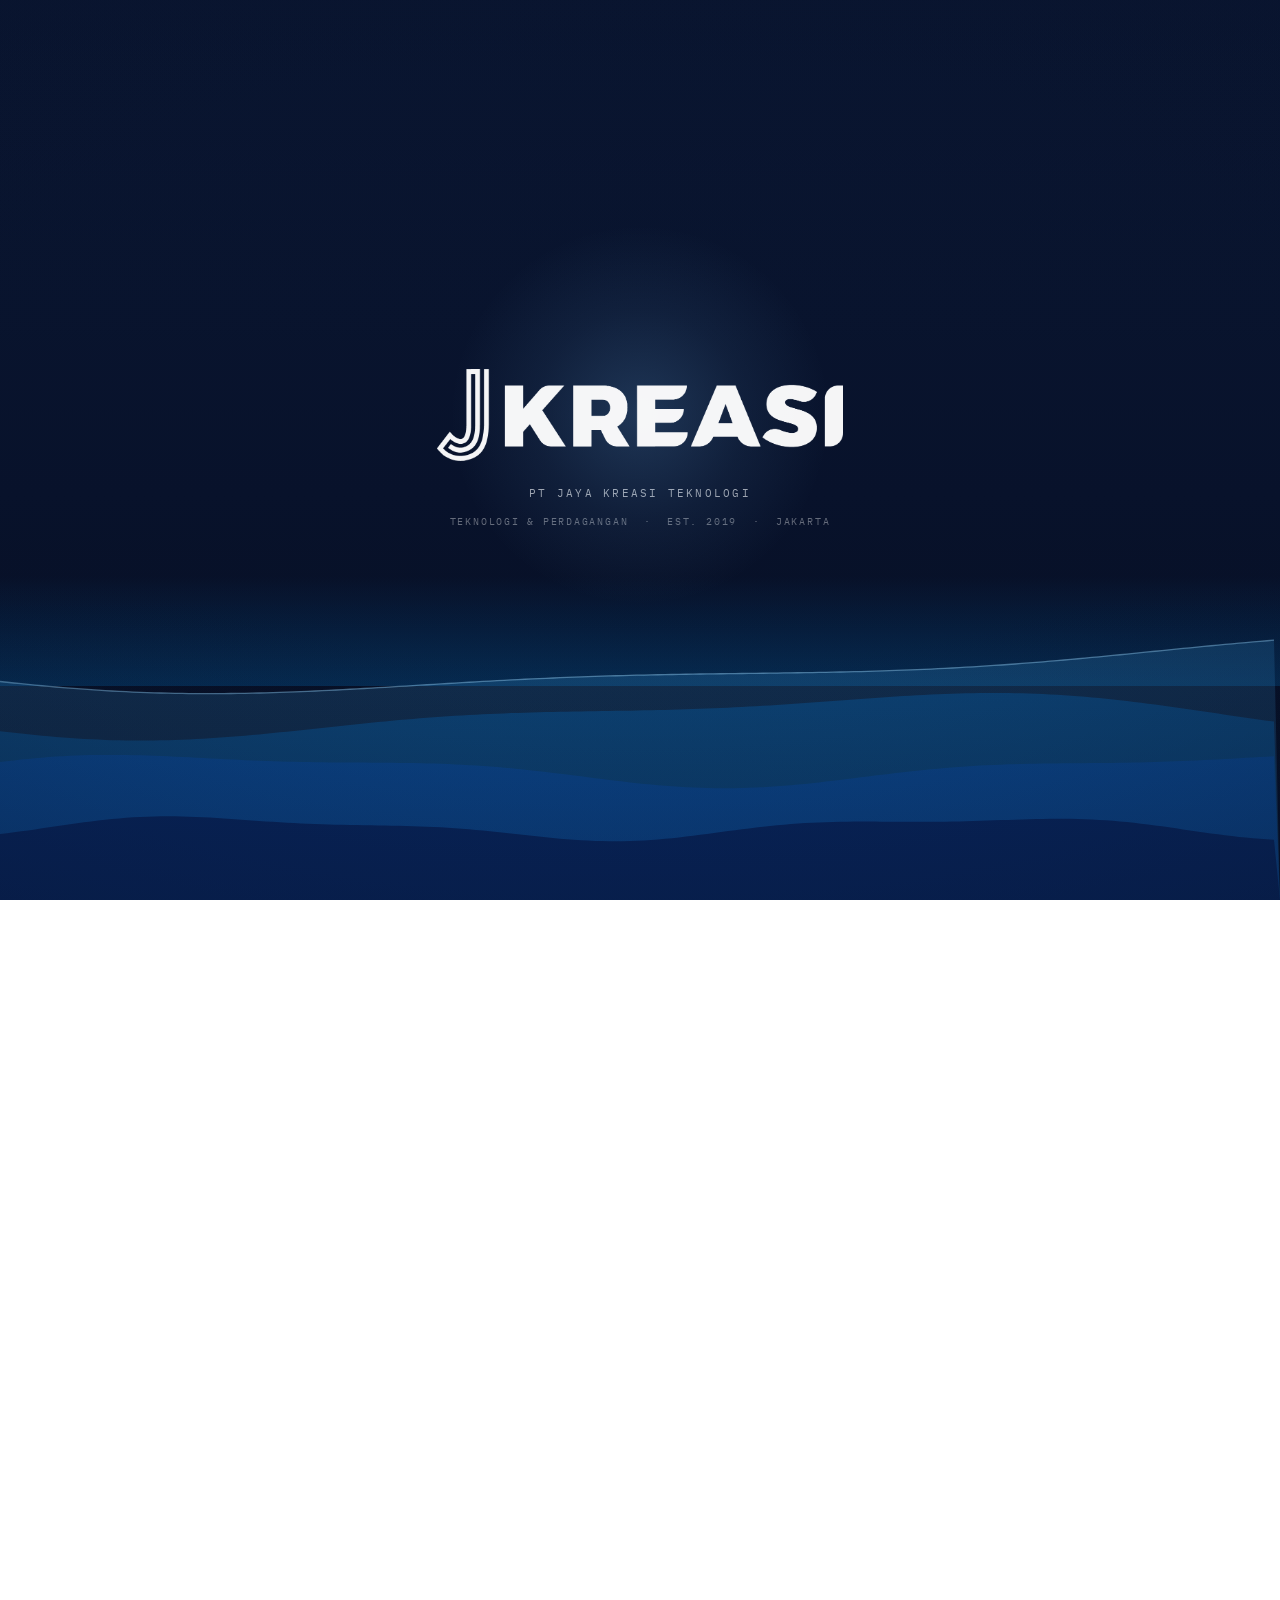
<file: index.html>
<!doctype html>
<html lang="id" class="gated">
  <head>
    <meta charset="UTF-8" />
    <meta name="viewport" content="width=device-width, initial-scale=1" />

    <title>
      JKreasi - Solusi Digital Yang Diciptakan Untuk Memberi Dampak Nyata
    </title>
    <meta
      name="description"
      content="Sejak 2019 JKreasi membangun sistem digital untuk kementerian, pemda, dan korporasi Indonesia. Konsultasi IT, aplikasi web & mobile, cloud, dan managed service."
    />
    <meta
      name="keywords"
      content="jasa pengembangan aplikasi pemerintah, konsultan IT Jakarta, vendor aplikasi kementerian, managed service cloud Indonesia, jasa UI/UX pemerintahan"
    />
    <meta name="author" content="PT Jaya Kreasi Teknologi" />
    <meta name="robots" content="index, follow" />
    <meta name="theme-color" content="#08122B" />
    <link rel="canonical" href="https://jkreasi.co.id/" />
    <link rel="icon" href="asset/Logo-01.png" />
    <link rel="apple-touch-icon" href="asset/Logo-01.png" />

    <meta property="og:type" content="website" />
    <meta property="og:locale" content="id_ID" />
    <meta property="og:site_name" content="JKreasi" />
    <meta property="og:url" content="https://jkreasi.co.id/" />
    <meta
      property="og:title"
      content="Solusi Digital yang Memberi Dampak Nyata · JKreasi"
    />
    <meta
      property="og:description"
      content="Dipercaya Sekretariat Kabinet RI, Kementerian Desa, InJourney (TWC), dan pemerintah daerah. Bangun sistem yang aman, scalable, dan berkelanjutan bersama JKreasi."
    />
    <meta
      property="og:image"
      content="https://jkreasi.co.id/asset/Logo-01.png"
    />
    <meta name="twitter:card" content="summary_large_image" />
    <meta
      name="twitter:title"
      content="Solusi Digital yang Memberi Dampak Nyata · JKreasi"
    />
    <meta
      name="twitter:description"
      content="Dipercaya Sekretariat Kabinet RI, Kementerian Desa, InJourney (TWC), dan pemerintah daerah."
    />
    <meta
      name="twitter:image"
      content="https://jkreasi.co.id/asset/Logo-01.png"
    />

    <script type="application/ld+json">
      {
        "@context": "https://schema.org",
        "@type": "Organization",
        "name": "PT Jaya Kreasi Teknologi",
        "alternateName": "JKreasi",
        "url": "https://jkreasi.co.id/",
        "logo": "https://jkreasi.co.id/asset/Logo-01.png",
        "description": "Mitra transformasi digital bagi pemerintah dan korporasi di Indonesia sejak 2019.",
        "foundingDate": "2019",
        "email": "info@jkreasi.co.id",
        "telephone": "+62-21-5290-5299",
        "address": {
          "@type": "PostalAddress",
          "streetAddress": "ESTUBIZI Business Center, Gedung Setiabudi 2, Lantai 2 Suite 207 B-C",
          "addressLocality": "Jakarta Selatan",
          "addressRegion": "DKI Jakarta",
          "postalCode": "12920",
          "addressCountry": "ID"
        },
        "contactPoint": {
          "@type": "ContactPoint",
          "telephone": "+62-811-1033-334",
          "contactType": "sales",
          "areaServed": "ID",
          "availableLanguage": ["id", "en"]
        }
      }
    </script>

    <link rel="preconnect" href="https://fonts.googleapis.com" />
    <link rel="preconnect" href="https://fonts.gstatic.com" crossorigin />
    <link
      href="https://fonts.googleapis.com/css2?family=Archivo:wght@400;500;600;700&family=IBM+Plex+Mono:wght@400;500&display=swap"
      rel="stylesheet"
    />

    <link rel="stylesheet" href="asset/css/index.css" />
  </head>
  <body class="gated">
    <div class="gate" id="gate">
      <canvas class="gate__water" id="gateWater" aria-hidden="true"></canvas>
      <div class="gate__veil" aria-hidden="true"></div>

      <div class="gate__in">
        <div class="gate__stage">
          <button
            class="beat"
            id="gateEnter"
            type="button"
            aria-label="Masuk ke situs"
          >
            <span class="beat__glow" aria-hidden="true"></span>
            <span class="beat__ring" aria-hidden="true"></span>
            <span class="beat__ring" aria-hidden="true"></span>
          </button>
          <img
            class="gate__mark"
            src="asset/Logo-01.png"
            alt="JKreasi"
            width="1180"
            height="267"
          />
        </div>
        <p class="gate__meta">PT Jaya Kreasi Teknologi</p>
        <p class="gate__meta gate__meta--sub">
          Teknologi &amp; Perdagangan &nbsp;·&nbsp; Est. 2019<span
            class="gate-xs"
          >
            &nbsp;·&nbsp; Jakarta</span
          >
        </p>
      </div>
    </div>

    <div class="prog"><div class="prog__f" id="prog"></div></div>

    <header class="nav dark" id="nav">
      <div class="wrap nav__in">
        <a href="#atas" class="nav__logo" aria-label="JKreasi, ke atas">
          <img
            src="asset/Logo-01.png"
            alt="JKreasi"
            width="1180"
            height="267"
          />
        </a>
        <nav class="nav__menu" aria-label="Navigasi utama">
          <a href="#portofolio">Studi Kasus</a>
          <a href="#layanan">Layanan</a>
          <a href="#perdagangan">Perdagangan</a>
          <a href="#tim">Tim</a>
          <a href="#kontak">Kontak</a>
        </nav>
        <a href="#kontak" class="btn btn--blue nav__cta">Konsultasi Gratis</a>
        <button
          class="burger"
          id="burger"
          aria-expanded="false"
          aria-controls="sheet"
          aria-label="Buka menu"
        >
          <span></span><span></span><span></span>
        </button>
      </div>
    </header>

    <div class="sheet" id="sheet">
      <a href="#portofolio"><i>01</i>Studi Kasus</a>
      <a href="#layanan"><i>03</i>Layanan</a>
      <a href="#perdagangan"><i>04</i>Perdagangan</a>
      <a href="#tim"><i>05</i>Tim</a>
      <a href="#kontak"><i>07</i>Kontak</a>
      <a href="#kontak" class="btn btn--blue btn--block">Konsultasi Gratis</a>
    </div>

    <main id="atas">
      <section class="stage" id="stage">
        <div class="stage__pin">
          <canvas class="water" id="water" aria-hidden="true"></canvas>
          <div class="stage__veil" aria-hidden="true"></div>

          <div class="stage__body">
            <div class="act act--3 live">
              <div class="wrap">
                <span class="label act__label">
                  <span class="hero-d"
                    >PT Jaya Kreasi Teknologi &nbsp;·&nbsp; Sejak 2019</span
                  >
                  <span class="hero-m">Sejak 2019</span>
                </span>

                <h1>
                  <span class="hero-d">Solusi teknologi dan perdagangan.</span>
                  <span class="hero-m"
                    >Teknologi dan perdagangan untuk Indonesia.</span
                  >
                </h1>

                <p class="lead">
                  <span class="hero-d"
                    >Dua lini usaha di bawah satu perusahaan: sistem digital
                    untuk pemerintah dan korporasi, serta perdagangan komoditas
                    industri.</span
                  >
                  <span class="hero-m"
                    >Sistem digital dan perdagangan komoditas industri.</span
                  >
                </p>

                <div class="act__act">
                  <a href="#kontak" class="btn btn--wht">
                    Jadwalkan Konsultasi
                    <svg
                      viewBox="0 0 24 24"
                      fill="none"
                      stroke="currentColor"
                      stroke-width="2.2"
                      stroke-linecap="round"
                      stroke-linejoin="round"
                    >
                      <path d="M5 12h14M13 6l6 6-6 6" />
                    </svg>
                  </a>
                  <a href="#portofolio" class="btn btn--wht-line"
                    >Lihat Studi Kasus</a
                  >
                </div>

                <div class="act__roster">
                  <b>Sekretariat Kabinet RI</b><b>Kementerian Desa PDTT</b
                  ><b>InJourney / TWC</b><b class="hero-hide-m">Baseus</b
                  ><b class="hero-hide-m">Pemda</b>
                </div>
              </div>
            </div>
          </div>
        </div>
      </section>

      <div class="strip">
        <p class="strip__label">
          Dipercaya oleh instansi pemerintah dan korporasi
        </p>
        <div class="strip__win">
          <div class="strip__track">
            <img
              src="asset/klien/logo_setkab.png"
              alt="Sekretariat Kabinet RI"
              style="--lh: 1.3"
              loading="lazy"
            />
            <img
              src="asset/klien/logo_kemendes.png"
              alt="Kementerian Desa PDTT"
              style="--lh: 1.12"
              loading="lazy"
            />
            <img
              src="asset/klien/logo_twc.png"
              alt="Taman Wisata Candi / InJourney"
              style="--lh: 0.92"
              loading="lazy"
            />
            <img
              src="asset/klien/baseus.png"
              alt="Baseus Indonesia"
              style="--lh: 1.06"
              loading="lazy"
            />
            <img
              src="asset/klien/logo_deliserdang.png"
              alt="Kabupaten Deli Serdang"
              style="--lh: 1.28"
              loading="lazy"
            />
            <img
              src="asset/klien/logo_mamasa.png"
              alt="Kabupaten Mamasa"
              style="--lh: 1.26"
              loading="lazy"
            />
            <img
              src="asset/klien/logo_lpp.png"
              alt="LPP"
              style="--lh: 1.12"
              loading="lazy"
            />
            <img
              src="asset/klien/logo_deras.png"
              alt="Deras.id"
              style="--lh: 0.7"
              loading="lazy"
            />
            <img
              src="asset/klien/logo_setkab.png"
              alt=""
              aria-hidden="true"
              style="--lh: 1.3"
              loading="lazy"
            />
            <img
              src="asset/klien/logo_kemendes.png"
              alt=""
              aria-hidden="true"
              style="--lh: 1.12"
              loading="lazy"
            />
            <img
              src="asset/klien/logo_twc.png"
              alt=""
              aria-hidden="true"
              style="--lh: 0.92"
              loading="lazy"
            />
            <img
              src="asset/klien/baseus.png"
              alt=""
              aria-hidden="true"
              style="--lh: 1.06"
              loading="lazy"
            />
            <img
              src="asset/klien/logo_deliserdang.png"
              alt=""
              aria-hidden="true"
              style="--lh: 1.28"
              loading="lazy"
            />
            <img
              src="asset/klien/logo_mamasa.png"
              alt=""
              aria-hidden="true"
              style="--lh: 1.26"
              loading="lazy"
            />
            <img
              src="asset/klien/logo_lpp.png"
              alt=""
              aria-hidden="true"
              style="--lh: 1.12"
              loading="lazy"
            />
            <img
              src="asset/klien/logo_deras.png"
              alt=""
              aria-hidden="true"
              style="--lh: 0.7"
              loading="lazy"
            />
          </div>
        </div>
      </div>

      <section class="sec" style="padding-block: clamp(58px, 6vw, 94px)">
        <div class="wrap">
          <div class="figs">
            <div class="fig up">
              <div class="fig__n">2019</div>
              <p class="fig__t">
                Tahun berdiri, melayani sektor publik dan swasta
              </p>
            </div>

            <div class="fig up" data-d="1">
              <div class="fig__n">
                <span data-count="8">0</span><small>+</small>
              </div>
              <p class="fig__t">Sistem digital yang telah dioperasikan</p>
            </div>
            <div class="fig up" data-d="2">
              <div class="fig__n">
                <span data-count="5" id="crewCount">0</span>
              </div>
              <p class="fig__t">Tenaga ahli senior lintas disiplin</p>
            </div>

            <div class="fig up" data-d="3">
              <div class="fig__n">
                <span data-count="100">0</span><small>%</small>
              </div>
              <p class="fig__t">
                Proyek dengan pendampingan pasca-implementasi
              </p>
            </div>
          </div>
        </div>
      </section>

      <!-- Bagian studi kasus -->
      <section class="cases" id="portofolio">
        <div class="cases__pin">
          <div class="wrap cases__in">
            <div class="cases__head">
              <p class="label">01 / Studi Kasus</p>
              <p class="cases__hint">
                <span class="d-only"
                  >Gulir untuk menelusuri &nbsp;·&nbsp; klik kartu untuk
                  melompat</span
                ><span class="m-only"
                  >Geser kartu untuk melihat proyek lain</span
                >
              </p>
            </div>

            <div class="feat">
              <div class="feat__shot" id="featShot"></div>
              <div class="feat__txt" id="featTxt">
                <span class="feat__count"
                  ><b id="featNo">01</b><i id="featOf"></i
                ></span>
                <span class="label label--blue" id="featSector"></span>
                <h3 id="featTitle"></h3>
                <p class="feat__client" id="featClient"></p>
                <p class="feat__desc" id="featDesc"></p>
                <button class="ulink" type="button" id="featOpen">
                  Baca studi kasus lengkap
                  <svg
                    viewBox="0 0 24 24"
                    fill="none"
                    stroke="currentColor"
                    stroke-width="2.2"
                    stroke-linecap="round"
                    stroke-linejoin="round"
                  >
                    <path d="M5 12h14M13 6l6 6-6 6" />
                  </svg>
                </button>
              </div>
            </div>
          </div>

          <div class="rail" id="rail">
            <div class="rail__track" id="railTrack"></div>
          </div>
          <div class="cases__bar">
            <span class="cases__barfill" id="casesBar"></span>
          </div>
        </div>

        <!-- Data proyek portofolio -->
        <div class="projects" id="projects" hidden>
          <article
            class="proj"
            data-slug="studi-sirkulasi"
            data-img="asset/portofolio/portfolio_sirkulasi.png"
          >
            <h3>SIRKULASI System</h3>
            <p data-f="client">Sekretariat Kabinet RI</p>
            <p data-f="sector">Pemerintah Pusat</p>
            <p data-f="summary">
              Sistem persuratan dan sirkulasi dokumen di lingkungan instansi
              kepresidenan.
            </p>
          </article>
          <article
            class="proj"
            data-slug="studi-twc-ticketing"
            data-img="asset/portofolio/portfolio_twc-2.png"
          >
            <h3>TWC Ticketing System</h3>
            <p data-f="client">PT Taman Wisata Candi (InJourney)</p>
            <p data-f="sector">Pariwisata / BUMN</p>
            <p data-f="summary">
              Sistem ticketing destinasi wisata bervolume tinggi, dirancang agar
              tetap stabil pada musim liburan.
            </p>
          </article>
          <article
            class="proj"
            data-slug="studi-idm-application"
            data-img="asset/portofolio/portfolio_idm.png"
          >
            <h3>IDM Application</h3>
            <p data-f="client">InJourney Destination Management</p>
            <p data-f="sector">Pariwisata / BUMN</p>
            <p data-f="summary">
              Aplikasi pendukung operasional pengelolaan destinasi.
            </p>
          </article>
          <article
            class="proj"
            data-slug="studi-mamasa-hr"
            data-img="asset/portofolio/portfolio_mamasa.png"
          >
            <h3>Mamasa HR System</h3>
            <p data-f="client">Pemerintah Kabupaten Mamasa</p>
            <p data-f="sector">Pemerintah Daerah</p>
            <p data-f="summary">Sistem manajemen kepegawaian daerah.</p>
          </article>
          <article
            class="proj"
            data-slug="studi-baseus"
            data-img="asset/portofolio/portfolio_baseus.png"
          >
            <h3>Baseus E-commerce</h3>
            <p data-f="client">Baseus Indonesia</p>
            <p data-f="sector">Ritel / Konsumen</p>
            <p data-f="summary">
              Platform e-commerce brand global untuk pasar Indonesia.
            </p>
          </article>
          <article
            class="proj"
            data-slug="studi-deras"
            data-img="asset/portofolio/portfolio_deras.png"
          >
            <h3>Deras News Portal</h3>
            <p data-f="client">Deras.id</p>
            <p data-f="sector">Media / Headless CMS</p>
            <p data-f="summary">
              Portal berita dengan arsitektur headless CMS.
            </p>
          </article>
          <article
            class="proj"
            data-slug="studi-lpp-assessment"
            data-img="asset/portofolio/portfolio_lpp.png"
          >
            <h3>LPP Assessment</h3>
            <p data-f="client">LPP</p>
            <p data-f="sector">Asesmen daring</p>
            <p data-f="summary">Platform asesmen dan penilaian daring.</p>
          </article>
          <article
            class="proj"
            data-slug="studi-ejfp"
            data-img="asset/portofolio/portfolio_ejfp.png"
          >
            <h3>EJFP System</h3>
          </article>
        </div>
      </section>

      <!-- Bagian masalah pelanggan -->
      <section class="prob" id="masalah">
        <div class="wrap">
          <p class="label up">02 / Masalah</p>
          <h2 class="prob__h up">
            Digitalisasi gagal bukan karena teknologinya kurang canggih.
          </h2>

          <ul class="prob__grid">
            <li class="prob__i up">
              <span class="prob__n">01</span>
              <h3>Tidak dipakai</h3>
              <p>Sistem yang tidak dipakai pengguna.</p>
            </li>
            <li class="prob__i up" data-d="1">
              <span class="prob__n">02</span>
              <h3>Berhenti tumbuh</h3>
              <p>Aplikasi yang berhenti berkembang setelah vendor pergi.</p>
            </li>
            <li class="prob__i up" data-d="2">
              <span class="prob__n">03</span>
              <h3>Tumbang saat ramai</h3>
              <p>
                Infrastruktur yang tidak siap saat trafik melonjak di hari
                pertama layanan dibuka.
              </p>
            </li>
          </ul>

          <div class="prob__end">
            <p class="prob__diag up">
              Masalahnya jarang pada teknologi, lebih sering pada perencanaan,
              desain pengalaman pengguna, dan dukungan setelah sistem berjalan.
            </p>
            <p class="prob__fix up" data-d="1">
              JKreasi bekerja di <em>tiga titik itu sekaligus.</em>
            </p>
          </div>
        </div>
      </section>

      <section class="sec" id="layanan">
        <div class="wrap">
          <div class="comb-wrap">
            <div
              class="comb up"
              id="comb"
              role="tablist"
              aria-label="Layanan JKreasi"
            >
              <span class="comb__glow" aria-hidden="true"></span>
              <div class="comb__stage">
                <svg
                  class="comb__wires"
                  viewBox="0 0 250 260"
                  aria-hidden="true"
                  focusable="false"
                >
                  <polygon
                    class="hub-ring"
                    points="50.0,130.0 87.5,65.0 162.5,65.0 200.0,130.0 162.5,195.0 87.5,195.0"
                  />
                  <line
                    class="wire"
                    style="--i: 0"
                    x1="125.0"
                    y1="130.0"
                    x2="125.0"
                    y2="43.4"
                  />
                  <line
                    class="wire"
                    style="--i: 1"
                    x1="125.0"
                    y1="130.0"
                    x2="200.0"
                    y2="86.7"
                  />
                  <line
                    class="wire"
                    style="--i: 2"
                    x1="125.0"
                    y1="130.0"
                    x2="200.0"
                    y2="173.3"
                  />
                  <line
                    class="wire"
                    style="--i: 3"
                    x1="125.0"
                    y1="130.0"
                    x2="125.0"
                    y2="216.6"
                  />
                  <line
                    class="wire"
                    style="--i: 4"
                    x1="125.0"
                    y1="130.0"
                    x2="50.0"
                    y2="173.3"
                  />
                  <line
                    class="wire"
                    style="--i: 5"
                    x1="125.0"
                    y1="130.0"
                    x2="50.0"
                    y2="86.7"
                  />
                  <line
                    class="pulse"
                    style="--i: 0"
                    x1="125.0"
                    y1="130.0"
                    x2="125.0"
                    y2="43.4"
                  />
                  <line
                    class="pulse"
                    style="--i: 1"
                    x1="125.0"
                    y1="130.0"
                    x2="200.0"
                    y2="86.7"
                  />
                  <line
                    class="pulse"
                    style="--i: 2"
                    x1="125.0"
                    y1="130.0"
                    x2="200.0"
                    y2="173.3"
                  />
                  <line
                    class="pulse"
                    style="--i: 3"
                    x1="125.0"
                    y1="130.0"
                    x2="125.0"
                    y2="216.6"
                  />
                  <line
                    class="pulse"
                    style="--i: 4"
                    x1="125.0"
                    y1="130.0"
                    x2="50.0"
                    y2="173.3"
                  />
                  <line
                    class="pulse"
                    style="--i: 5"
                    x1="125.0"
                    y1="130.0"
                    x2="50.0"
                    y2="86.7"
                  />
                </svg>
                <button
                  class="hex hex--node hex--n1"
                  style="--i: 0"
                  type="button"
                  role="tab"
                  aria-selected="true"
                  aria-controls="combBody"
                  data-no="01"
                  data-title="Konsultasi IT"
                >
                  <span class="hex__bg"></span><span class="hex__in"></span>
                  <span class="hex__c">
                    <span class="hex__n">01</span>
                    <svg
                      viewBox="0 0 24 24"
                      fill="none"
                      stroke="currentColor"
                      stroke-width="1.7"
                      stroke-linecap="round"
                      stroke-linejoin="round"
                    >
                      <path
                        d="M9 6H5a2 2 0 0 0-2 2v3a2 2 0 0 0 2 2h9a2 2 0 0 1 2 2v3a2 2 0 0 1-2 2h-4"
                      />
                      <circle cx="17" cy="6" r="3" />
                      <circle cx="7" cy="18" r="3" />
                    </svg>
                    <span class="hex__t">Konsultasi IT</span>
                  </span>
                </button>
                <button
                  class="hex hex--node hex--n2"
                  style="--i: 1"
                  type="button"
                  role="tab"
                  aria-selected="false"
                  aria-controls="combBody"
                  data-no="02"
                  data-title="Pengembangan Aplikasi"
                >
                  <span class="hex__bg"></span><span class="hex__in"></span>
                  <span class="hex__c">
                    <span class="hex__n">02</span>
                    <svg
                      viewBox="0 0 24 24"
                      fill="none"
                      stroke="currentColor"
                      stroke-width="1.7"
                      stroke-linecap="round"
                      stroke-linejoin="round"
                    >
                      <path d="m8 6-6 6 6 6M16 6l6 6-6 6" />
                    </svg>
                    <span class="hex__t">Pengembangan Aplikasi</span>
                  </span>
                </button>
                <button
                  class="hex hex--node hex--n3"
                  style="--i: 2"
                  type="button"
                  role="tab"
                  aria-selected="false"
                  aria-controls="combBody"
                  data-no="03"
                  data-title="Desain UI/UX"
                >
                  <span class="hex__bg"></span><span class="hex__in"></span>
                  <span class="hex__c">
                    <span class="hex__n">03</span>
                    <svg
                      viewBox="0 0 24 24"
                      fill="none"
                      stroke="currentColor"
                      stroke-width="1.7"
                      stroke-linecap="round"
                      stroke-linejoin="round"
                    >
                      <path d="M12 19.5 19 12a3.5 3.5 0 0 0-5-5l-7.5 7.5" />
                      <path d="M6.5 14.5 4 21l6.5-2.5" />
                      <path d="M15 5.5 18.5 9" />
                    </svg>
                    <span class="hex__t">Desain UI/UX</span>
                  </span>
                </button>
                <button
                  class="hex hex--node hex--n4"
                  style="--i: 3"
                  type="button"
                  role="tab"
                  aria-selected="false"
                  aria-controls="combBody"
                  data-no="04"
                  data-title="Cloud &amp; DevOps"
                >
                  <span class="hex__bg"></span><span class="hex__in"></span>
                  <span class="hex__c">
                    <span class="hex__n">04</span>
                    <svg
                      viewBox="0 0 24 24"
                      fill="none"
                      stroke="currentColor"
                      stroke-width="1.7"
                      stroke-linecap="round"
                      stroke-linejoin="round"
                    >
                      <path
                        d="M17.5 19a4.5 4.5 0 0 0 .5-8.97 6 6 0 0 0-11.66 1.3A3.5 3.5 0 0 0 6.5 19h11Z"
                      />
                    </svg>
                    <span class="hex__t">Cloud &amp; DevOps</span>
                  </span>
                </button>
                <button
                  class="hex hex--node hex--n5"
                  style="--i: 4"
                  type="button"
                  role="tab"
                  aria-selected="false"
                  aria-controls="combBody"
                  data-no="05"
                  data-title="Managed Service &amp; System Integration"
                >
                  <span class="hex__bg"></span><span class="hex__in"></span>
                  <span class="hex__c">
                    <span class="hex__n">05</span>
                    <svg
                      viewBox="0 0 24 24"
                      fill="none"
                      stroke="currentColor"
                      stroke-width="1.7"
                      stroke-linecap="round"
                      stroke-linejoin="round"
                    >
                      <path d="M21 12a9 9 0 0 1-9 9 9 9 0 0 1-7.8-4.5" />
                      <path d="M3 12a9 9 0 0 1 9-9 9 9 0 0 1 7.8 4.5" />
                      <path d="M3 16.5v-4.5h4.5" />
                      <path d="M21 7.5V12h-4.5" />
                    </svg>
                    <span class="hex__t">Managed Service</span>
                  </span>
                </button>
                <button
                  class="hex hex--node hex--n6 hex--cta"
                  style="--i: 5"
                  type="button"
                  role="tab"
                  aria-selected="false"
                  aria-controls="combBody"
                  data-no="06"
                  data-title="Belum yakin butuh yang mana?"
                >
                  <span class="hex__bg"></span><span class="hex__in"></span>
                  <span class="hex__c">
                    <span class="hex__n">06</span>
                    <svg
                      viewBox="0 0 24 24"
                      fill="none"
                      stroke="currentColor"
                      stroke-width="1.7"
                      stroke-linecap="round"
                      stroke-linejoin="round"
                    >
                      <circle cx="12" cy="12" r="9" />
                      <path
                        d="M9.5 9.2a2.6 2.6 0 0 1 5 .9c0 1.8-2.5 2.3-2.5 3.9"
                      />
                      <path d="M12 17.3h.01" />
                    </svg>
                    <span class="hex__t">Belum Yakin?</span>
                  </span>
                </button>
                <div class="hex hex--hub" aria-hidden="true">
                  <span class="hex__bg"></span><span class="hex__in"></span>
                  <span class="hex__c">
                    <img
                      src="asset/Logo-01.png"
                      alt=""
                      width="1180"
                      height="267"
                    />
                  </span>
                </div>
              </div>

              <div class="svc__store" id="svcStore" hidden>
                <div class="svc__data">
                  <span class="combx__no">Pilar 01</span>
                  <h3>Konsultasi IT</h3>
                  <p class="combx__d">
                    Menerjemahkan kebutuhan organisasi menjadi peta jalan
                    teknologi yang realistis dan dapat dianggarkan. Kami
                    membantu menyusun kebutuhan, memilih arsitektur, dan
                    menyiapkan dokumen teknis yang siap masuk proses pengadaan.
                  </p>
                  <ul class="combx__pts">
                    <li>
                      <span
                        >Asesmen kondisi sistem dan infrastruktur saat ini</span
                      >
                    </li>
                    <li>
                      <span
                        >Penyusunan roadmap dan blueprint transformasi
                        digital</span
                      >
                    </li>
                    <li>
                      <span
                        >Penyusunan kebutuhan teknis (KAK/TOR) dan estimasi
                        anggaran</span
                      >
                    </li>
                    <li>
                      <span
                        >Pendampingan tata kelola TI dan manajemen risiko</span
                      >
                    </li>
                  </ul>
                </div>
                <div class="svc__data">
                  <span class="combx__no">Pilar 02</span>
                  <h3>Pengembangan Aplikasi</h3>
                  <p class="combx__d">
                    Aplikasi web dan mobile yang menggabungkan desain antarmuka
                    intuitif dengan arsitektur modern, menghasilkan sistem yang
                    andal, scalable, aman, dan nyaman digunakan.
                  </p>
                  <ul class="combx__pts">
                    <li>
                      <span
                        >Aplikasi web berbasis framework modern, fokus pada
                        performa</span
                      >
                    </li>
                    <li><span>Aplikasi mobile native maupun hybrid</span></li>
                    <li>
                      <span
                        >Arsitektur decoupled, microservices, event sourcing,
                        headless CMS</span
                      >
                    </li>
                    <li>
                      <span
                        >Integrasi pembayaran, ticketing, dan layanan pihak
                        ketiga</span
                      >
                    </li>
                  </ul>
                </div>
                <div class="svc__data">
                  <span class="combx__no">Pilar 03</span>
                  <h3>Desain UI/UX</h3>
                  <p class="combx__d">
                    Desain yang berangkat dari perilaku pengguna sebenarnya,
                    bukan asumsi. Penting terutama untuk layanan publik yang
                    penggunanya sangat beragam.
                  </p>
                  <ul class="combx__pts">
                    <li>
                      <span>Riset pengguna dan pemetaan alur layanan</span>
                    </li>
                    <li>
                      <span
                        >Wireframe, prototipe interaktif, dan uji kegunaan</span
                      >
                    </li>
                    <li>
                      <span
                        >Design system yang konsisten dan mudah
                        dikembangkan</span
                      >
                    </li>
                    <li>
                      <span
                        >Penyelarasan dengan pedoman identitas visual
                        instansi</span
                      >
                    </li>
                  </ul>
                </div>
                <div class="svc__data">
                  <span class="combx__no">Pilar 04</span>
                  <h3>Cloud &amp; DevOps</h3>
                  <p class="combx__d">
                    Mengotomatiskan siklus pengembangan, mengoptimalkan
                    infrastruktur, dan memastikan sistem tetap andal saat beban
                    puncak.
                  </p>
                  <ul class="combx__pts">
                    <li>
                      <span
                        >Manajemen infrastruktur cloud AWS, GCP, dan Azure</span
                      >
                    </li>
                    <li>
                      <span
                        >Pipeline CI/CD otomatis dan Infrastructure as Code
                        (Terraform)</span
                      >
                    </li>
                    <li>
                      <span>Containerization dengan Docker dan Kubernetes</span>
                    </li>
                    <li><span>Monitoring dan logging (Grafana, ELK)</span></li>
                    <li>
                      <span>Arsitektur high availability dan skalabilitas</span>
                    </li>
                    <li>
                      <span
                        >Konsultasi DevSecOps: keamanan sejak baris kode
                        pertama</span
                      >
                    </li>
                  </ul>
                </div>
                <div class="svc__data">
                  <span class="combx__no">Pilar 05</span>
                  <h3>Managed Service &amp; System Integration</h3>
                  <p class="combx__d">
                    Sistem tidak berhenti saat serah terima. Kami menjaga
                    operasional, memantau performa, dan menghubungkan sistem
                    baru dengan sistem yang sudah berjalan.
                  </p>
                  <ul class="combx__pts">
                    <li>
                      <span
                        >Pemeliharaan, pemantauan, dan dukungan teknis
                        berkelanjutan</span
                      >
                    </li>
                    <li>
                      <span
                        >Integrasi antar-sistem dan API internal maupun
                        eksternal</span
                      >
                    </li>
                    <li>
                      <span>Migrasi data dan modernisasi sistem lama</span>
                    </li>
                    <li>
                      <span
                        >Pelatihan dan alih pengetahuan untuk tim internal</span
                      >
                    </li>
                  </ul>
                </div>
                <div class="svc__data">
                  <span class="combx__no">Pilar 06</span>
                  <h3>Belum yakin butuh yang mana?</h3>
                  <p class="combx__d">
                    Tidak masalah. Sebagian besar instansi datang dengan
                    masalah, bukan dengan daftar layanan. Ceritakan situasinya.
                    Kami bantu petakan kebutuhan, opsi arsitektur, dan estimasi
                    cakupan sebelum Anda memutuskan apa pun.
                  </p>
                  <p style="margin-top: 26px">
                    <a href="#kontak" class="btn btn--ink"
                      >Jadwalkan Konsultasi
                      <svg
                        viewBox="0 0 24 24"
                        fill="none"
                        stroke="currentColor"
                        stroke-width="2.2"
                        stroke-linecap="round"
                        stroke-linejoin="round"
                      >
                        <path d="M5 12h14M13 6l6 6-6 6" /></svg
                    ></a>
                  </p>
                </div>
              </div>
            </div>

            <div class="combhead">
              <p class="label up">03 / Layanan</p>
              <h2 class="up">
                Satu mitra untuk seluruh siklus hidup sistem digital Anda.
              </h2>
              <p class="combhead__lead up" data-d="1">
                Lima pilar yang saling menyambung di sekitar satu pusat. Arahkan
                kursor ke tiap sel untuk melihat rinciannya.
              </p>
            </div>

            <div class="combx up" data-d="1">
              <div
                class="combx__body"
                id="combBody"
                role="tabpanel"
                aria-live="polite"
              ></div>
              <p class="combx__hint">
                <span class="d-only"
                  >Arahkan kursor atau klik sel &nbsp;·&nbsp; gunakan tombol
                  panah untuk berpindah</span
                ><span class="m-only">Ketuk sel untuk melihat rinciannya</span>
              </p>
            </div>
          </div>
        </div>
      </section>

      <section class="trade" id="perdagangan">
        <a class="trade__a" href="perdagangan.html">
          <div class="trade__photo" aria-hidden="true">
            <img
              src="asset/perdagangan/sulfur-tongkang.jpg"
              alt=""
              loading="lazy"
              width="1280"
              height="720"
            />
          </div>

          <div class="wrap trade__in">
            <div class="trade__txt up">
              <span class="label">04 / Perdagangan</span>
              <h2>
                Kami juga melayani <em>perdagangan</em> sulfur dan bahan kimia
                industri.
              </h2>
              <p class="trade__lead">
                Sulfur dari produsen dalam negeri untuk pabrik pupuk, asam, dan
                industri kimia. Tersedia curah maupun kemasan, dari ratusan
                sampai ribuan ton.
              </p>
              <span class="trade__go">
                Lihat layanan perdagangan
                <svg
                  viewBox="0 0 24 24"
                  fill="none"
                  stroke="currentColor"
                  stroke-width="2.2"
                  stroke-linecap="round"
                  stroke-linejoin="round"
                >
                  <path d="M5 12h14M13 6l6 6-6 6" />
                </svg>
              </span>
            </div>
          </div>

          <div class="trade__foot">
            <div class="wrap trade__strip">
              <span><i>Komoditas</i><b>Sulfur industri</b></span>
              <span><i>Transaksi perdana</i><b class="n">2.652 MT</b></span>
              <span><i>Pembeli</i><b>PT Petro Jordan Abadi</b></span>
              <span><i>Bidang usaha</i><b>KBLI 46651</b></span>
            </div>
          </div>
        </a>
      </section>

      <section class="sec sec--alt" id="tim">
        <div class="wrap">
          <div class="shead">
            <p class="label up">05 / Tim</p>
            <div class="shead__body">
              <h2 class="up">Tim di balik JKreasi.</h2>
              <p class="up" data-d="1">
                Tenaga ahli senior yang menangani langsung proyek Anda, bukan
                tim yang berganti di tengah jalan.
              </p>
            </div>
          </div>

          <ul class="crew">
            <li class="mate up">
              <span class="mate__no">01</span>
              <span class="mate__shot">
                <span class="mate__ph">IM</span>
                <img
                  src="asset/tim/ibnu.jpg"
                  alt="Ibnu Munandar"
                  loading="lazy"
                  onerror="this.remove()"
                />
              </span>
              <span class="mate__n">
                <b>Ibnu Munandar</b>
                <span class="mate__role">Director</span>
              </span>
            </li>
            <li class="mate up" data-d="1">
              <span class="mate__no">02</span>
              <span class="mate__shot">
                <span class="mate__ph">R</span>
                <img
                  src="asset/tim/rizky.jpg"
                  alt="Rizky"
                  loading="lazy"
                  onerror="this.remove()"
                />
              </span>
              <span class="mate__n">
                <b>Rizky</b>
                <span class="mate__role">Project Manager</span>
              </span>
            </li>
            <li class="mate up" data-d="2">
              <span class="mate__no">03</span>
              <span class="mate__shot">
                <span class="mate__ph">AQ</span>
                <img
                  src="asset/tim/qorib.fw.png"
                  alt="Ahmad Qorib"
                  loading="lazy"
                  onerror="this.remove()"
                />
              </span>
              <span class="mate__n">
                <b>Ahmad Qorib</b>
                <span class="mate__role">Senior Developer</span>
              </span>
            </li>
            <li class="mate up" data-d="3">
              <span class="mate__no">04</span>
              <span class="mate__shot">
                <span class="mate__ph">W</span>
                <img
                  src="asset/tim/wardhana.jpg"
                  alt="Wardhana"
                  loading="lazy"
                  onerror="this.remove()"
                />
              </span>
              <span class="mate__n">
                <b>Wardhana</b>
                <span class="mate__role">Senior DevOps Engineer</span>
              </span>
            </li>
            <li class="mate up" data-d="3">
              <span class="mate__no">05</span>
              <span class="mate__shot">
                <span class="mate__ph">AR</span>
                <img
                  src="asset/tim/rizal.jpg"
                  alt="Ahmad Rizal"
                  loading="lazy"
                  onerror="this.remove()"
                />
              </span>
              <span class="mate__n">
                <b>Ahmad Rizal</b>
                <span class="mate__role">Senior UI/UX Designer</span>
              </span>
            </li>
          </ul>
        </div>
      </section>

      <!-- Bagian tanya jawab -->
      <section class="sec" id="faq">
        <div class="wrap">
          <div class="chead up">
            <span class="label">06 / Tanya Jawab</span>
            <h2>Pertanyaan yang sering diajukan.</h2>
            <p>
              Hal-hal yang paling sering ditanyakan instansi sebelum memulai
              kerja sama.
            </p>
          </div>

          <div class="qa up" data-d="1">
            <div class="qa__i">
              <button class="qa__q" aria-expanded="false">
                <span class="qa__n">01</span>
                <span class="qa__t"
                  >Apakah JKreasi bisa mengikuti proses pengadaan
                  pemerintah?</span
                >
                <span class="qa__pm" aria-hidden="true"></span>
              </button>
              <div class="qa__a">
                <p>
                  Ya. Kami terbiasa bekerja dengan instansi pemerintah pusat dan
                  daerah, termasuk penyusunan dokumen teknis dan pelaporan
                  sesuai ketentuan.
                </p>
              </div>
            </div>

            <div class="qa__i">
              <button class="qa__q" aria-expanded="false">
                <span class="qa__n">02</span>
                <span class="qa__t"
                  >Berapa lama satu proyek biasanya berjalan?</span
                >
                <span class="qa__pm" aria-hidden="true"></span>
              </button>
              <div class="qa__a">
                <p>
                  Bergantung pada cakupan. Sistem berskala menengah umumnya 3–6
                  bulan sejak discovery hingga peluncuran, dengan demo berkala
                  di setiap tahap.
                </p>
              </div>
            </div>
            <div class="qa__i">
              <button class="qa__q" aria-expanded="false">
                <span class="qa__n">03</span>
                <span class="qa__t"
                  >Apakah sistem yang dibangun menjadi milik kami
                  sepenuhnya?</span
                >
                <span class="qa__pm" aria-hidden="true"></span>
              </button>
              <div class="qa__a">
                <p>
                  Ya. Kode sumber, dokumentasi, dan hak atas sistem diserahkan
                  kepada klien sesuai kesepakatan kontrak.
                </p>
              </div>
            </div>
            <div class="qa__i">
              <button class="qa__q" aria-expanded="false">
                <span class="qa__n">04</span>
                <span class="qa__t"
                  >Bagaimana jika kami sudah punya sistem lama?</span
                >
                <span class="qa__pm" aria-hidden="true"></span>
              </button>
              <div class="qa__a">
                <p>
                  Kami menangani integrasi dan migrasi bertahap, sehingga
                  layanan tetap berjalan selama proses modernisasi.
                </p>
              </div>
            </div>
            <div class="qa__i">
              <button class="qa__q" aria-expanded="false">
                <span class="qa__n">05</span>
                <span class="qa__t"
                  >Apakah ada dukungan setelah proyek selesai?</span
                >
                <span class="qa__pm" aria-hidden="true"></span>
              </button>
              <div class="qa__a">
                <p>
                  Ada. Managed service mencakup pemantauan, pemeliharaan, dan
                  dukungan teknis dengan tingkat layanan yang disepakati.
                </p>
              </div>
            </div>
            <div class="qa__i">
              <button class="qa__q" aria-expanded="false">
                <span class="qa__n">06</span>
                <span class="qa__t"
                  >Bisakah tim kami dilatih untuk mengelola sendiri?</span
                >
                <span class="qa__pm" aria-hidden="true"></span>
              </button>
              <div class="qa__a">
                <p>
                  Bisa. Alih pengetahuan dan pelatihan tim internal adalah
                  bagian standar dari penyerahan proyek kami.
                </p>
              </div>
            </div>
          </div>

          <p class="qa__more up" data-d="2">
            Masih ada yang ingin ditanyakan?
            <a href="#kontak" class="ulink"
              >Hubungi kami langsung
              <svg
                viewBox="0 0 24 24"
                fill="none"
                stroke="currentColor"
                stroke-width="2.2"
                stroke-linecap="round"
                stroke-linejoin="round"
              >
                <path d="M5 12h14M13 6l6 6-6 6" />
              </svg>
            </a>
          </p>
        </div>
      </section>

      <section class="call">
        <canvas class="call__water" id="callWater" aria-hidden="true"></canvas>
        <span class="call__veil" aria-hidden="true"></span>

        <div class="wrap call__grid">
          <div class="call__main">
            <p class="label up">Mulai</p>
            <h2 class="up">
              Punya kebutuhan sistem yang <em>belum menemukan bentuknya?</em>
            </h2>
            <p class="call__lead up" data-d="1">
              Ceritakan situasinya. Sesi konsultasi awal tanpa biaya dan tanpa
              ikatan.
            </p>
            <div class="call__act up" data-d="2">
              <a href="#kontak" class="btn btn--wht btn--lg">
                Jadwalkan Konsultasi
                <svg
                  viewBox="0 0 24 24"
                  fill="none"
                  stroke="currentColor"
                  stroke-width="2.2"
                  stroke-linecap="round"
                  stroke-linejoin="round"
                >
                  <path d="M5 12h14M13 6l6 6-6 6" />
                </svg>
              </a>
              <a
                href="https://wa.me/628111033334"
                target="_blank"
                rel="noopener"
                class="btn btn--wht-line btn--lg"
              >
                <svg viewBox="0 0 24 24" fill="currentColor" aria-hidden="true">
                  <path
                    d="M12 2a10 10 0 0 0-8.6 15l-1.3 4.7 4.8-1.3A10 10 0 1 0 12 2Zm5.8 14.2c-.2.7-1.2 1.3-2 1.4-.5.1-1.2.1-3.4-.8-2.9-1.2-4.7-4.1-4.9-4.3-.1-.2-1.1-1.5-1.1-2.8s.7-2 .9-2.3c.2-.3.5-.3.7-.3h.5c.2 0 .4 0 .6.5s.8 2 .9 2.1c.1.2.1.3 0 .5s-.2.4-.3.5l-.4.5c-.2.2-.3.3-.1.7.2.3.9 1.5 1.9 2.4 1.3 1.2 2.4 1.5 2.7 1.7.3.1.5.1.7-.1s.8-.9 1-1.2c.2-.3.4-.3.7-.2l2 .9c.3.2.5.2.6.3.1.2.1.7-.1 1.5Z"
                  />
                </svg>
                Chat via WhatsApp
              </a>
            </div>
          </div>

          <aside class="call__side up" data-d="1">
            <p class="label">Setelah Anda menghubungi kami</p>
            <ul>
              <li>Balasan dalam 1&times;24 jam kerja</li>
              <li>Sesi pemetaan kebutuhan, tanpa biaya</li>
              <li>Ringkasan opsi arsitektur dan estimasi cakupan</li>
            </ul>
          </aside>
        </div>
      </section>

      <section class="sec sec--alt" id="kontak">
        <div class="wrap">
          <div class="chead up">
            <span class="label">07 / Kontak</span>
            <h2>Mari bicara kebutuhan Anda.</h2>
            <p>
              Ceritakan situasinya secara singkat. Tim kami akan menghubungi
              Anda dalam 1×24 jam kerja.
            </p>
          </div>

          <div class="contact">
            <aside class="cinfo up">
              <ul class="rec">
                <li>
                  <span class="label">Kantor</span
                  ><span
                    >ESTUBIZI Business Center<br />Gedung Setiabudi 2, Lantai 2
                    Suite 207 B-C<br />Jakarta Selatan 12920, Indonesia</span
                  >
                </li>
                <li>
                  <span class="label">Telepon</span
                  ><span><a href="tel:+622152905299">021 5290 5299</a></span>
                </li>
                <li>
                  <span class="label">Surel</span
                  ><span
                    ><a href="mailto:info@jkreasi.co.id"
                      >info@jkreasi.co.id</a
                    ></span
                  >
                </li>
              </ul>

              <div class="ctrust">
                <span class="label">Dipercaya oleh</span>
                <ul>
                  <li>Sekretariat Kabinet RI</li>
                  <li>Kementerian Desa PDTT</li>
                  <li>InJourney / Taman Wisata Candi</li>
                  <li>Baseus Indonesia</li>
                  <li>Pemerintah daerah di Indonesia</li>
                </ul>
              </div>

              <a
                class="cwa"
                href="https://wa.me/628111033334"
                target="_blank"
                rel="noopener"
              >
                <svg viewBox="0 0 24 24" fill="currentColor" aria-hidden="true">
                  <path
                    d="M12 2a10 10 0 0 0-8.6 15l-1.3 4.7 4.8-1.3A10 10 0 1 0 12 2Zm5.8 14.2c-.2.7-1.2 1.3-2 1.4-.5.1-1.2.1-3.4-.8-2.9-1.2-4.7-4.1-4.9-4.3-.1-.2-1.1-1.5-1.1-2.8s.7-2 .9-2.3c.2-.3.5-.3.7-.3h.5c.2 0 .4 0 .6.5s.8 2 .9 2.1c.1.2.1.3 0 .5s-.2.4-.3.5l-.4.5c-.2.2-.3.3-.1.7.2.3.9 1.5 1.9 2.4 1.3 1.2 2.4 1.5 2.7 1.7.3.1.5.1.7-.1s.8-.9 1-1.2c.2-.3.4-.3.7-.2l2 .9c.3.2.5.2.6.3.1.2.1.7-.1 1.5Z"
                  />
                </svg>
                <span class="cwa__txt"
                  ><b>Lebih suka WhatsApp?</b
                  ><span>0811 1033 334 · balasan lebih cepat</span></span
                >
                <svg
                  class="cwa__go"
                  viewBox="0 0 24 24"
                  fill="none"
                  stroke="currentColor"
                  stroke-width="2"
                  stroke-linecap="round"
                  stroke-linejoin="round"
                  aria-hidden="true"
                >
                  <path d="M5 12h14M13 6l6 6-6 6" />
                </svg>
              </a>
            </aside>

            <form id="form" class="cform up" data-d="1" novalidate>
              <div class="form__grid">
                <div class="f">
                  <label for="nama">Nama Lengkap</label
                  ><input
                    type="text"
                    id="nama"
                    placeholder="Nama Anda"
                    required
                  /><span class="e">Mohon isi nama Anda</span>
                </div>
                <div class="f">
                  <label for="instansi">Instansi / Perusahaan</label
                  ><input
                    type="text"
                    id="instansi"
                    placeholder="Nama instansi atau perusahaan"
                    required
                  /><span class="e">Mohon isi nama instansi</span>
                </div>
                <div class="f">
                  <label for="email">Email</label
                  ><input
                    type="email"
                    id="email"
                    placeholder="nama@instansi.go.id"
                    required
                  /><span class="e">Mohon isi email yang valid</span>
                </div>
                <div class="f">
                  <label for="telepon">Telepon / WhatsApp</label
                  ><input
                    type="tel"
                    id="telepon"
                    placeholder="08xx xxxx xxxx"
                    required
                  /><span class="e">Mohon isi nomor yang bisa dihubungi</span>
                </div>
                <div class="f f--full">
                  <label for="kebutuhan">Kebutuhan</label>
                  <select id="kebutuhan" required>
                    <option value="" disabled selected>Pilih salah satu</option>
                    <option>Konsultasi IT</option>
                    <option>Pengembangan Aplikasi</option>
                    <option>Desain UI/UX</option>
                    <option>Cloud &amp; DevOps</option>
                    <option>Managed Service</option>
                    <option>Perdagangan / Pasokan Sulfur</option>
                    <option>Lainnya</option>
                  </select>
                  <span class="e">Mohon pilih salah satu kebutuhan</span>
                </div>
                <div class="f f--full">
                  <label for="pesan">Ceritakan kebutuhan Anda</label
                  ><textarea
                    id="pesan"
                    placeholder="Sistem seperti apa yang ingin dibangun atau diperbaiki?"
                    required
                  ></textarea
                  ><span class="e">Mohon ceritakan sedikit kebutuhan Anda</span>
                </div>
              </div>

              <div class="cform__foot">
                <button type="submit" class="btn btn--ink">
                  Kirim Pesan
                  <svg
                    viewBox="0 0 24 24"
                    fill="none"
                    stroke="currentColor"
                    stroke-width="2.2"
                    stroke-linecap="round"
                    stroke-linejoin="round"
                  >
                    <path d="M5 12h14M13 6l6 6-6 6" />
                  </svg>
                </button>
                <p class="fnote">
                  Informasi yang Anda kirimkan hanya digunakan untuk
                  menindaklanjuti kebutuhan ini.
                </p>
              </div>

              <div class="fmsg fmsg--ok" id="msgOk" role="status">
                <span
                  >Terima kasih. Tim kami akan menghubungi Anda dalam 1×24 jam
                  kerja.</span
                >
              </div>
              <div class="fmsg fmsg--no" id="msgNo" role="alert">
                <span
                  >Pengiriman gagal. Silakan hubungi kami langsung di
                  <a href="mailto:info@jkreasi.co.id">info@jkreasi.co.id</a>
                  atau <a href="tel:+628111033334">0811 1033 334</a>.</span
                >
              </div>
            </form>
          </div>
        </div>
      </section>
    </main>

    <footer class="foot">
      <div class="wrap">
        <div class="foot__grid">
          <div>
            <div class="foot__logo">
              <img
                src="asset/Logo-01.png"
                alt="JKreasi"
                width="1180"
                height="267"
              />
            </div>
            <p class="foot__about">
              JKreasi (PT Jaya Kreasi Teknologi) menjalankan dua lini usaha:
              solusi teknologi informasi bagi pemerintah dan korporasi sejak
              2019, serta perdagangan komoditas industri sejak 2026.
            </p>

            <div class="social">
              <a href="#" aria-label="LinkedIn JKreasi"
                ><svg viewBox="0 0 24 24" fill="currentColor">
                  <path
                    d="M4.98 3.5a2.5 2.5 0 1 1 0 5 2.5 2.5 0 0 1 0-5ZM3 9h4v12H3V9Zm7 0h3.8v1.7h.05c.53-1 1.83-2.05 3.76-2.05 4.02 0 4.76 2.5 4.76 5.75V21h-4v-5.7c0-1.36-.02-3.1-1.9-3.1-1.9 0-2.2 1.48-2.2 3v5.8h-4V9Z"
                  /></svg
              ></a>
              <a href="#" aria-label="Instagram JKreasi"
                ><svg
                  viewBox="0 0 24 24"
                  fill="none"
                  stroke="currentColor"
                  stroke-width="1.8"
                >
                  <rect x="3" y="3" width="18" height="18" rx="5" />
                  <circle cx="12" cy="12" r="3.8" />
                  <circle
                    cx="17.4"
                    cy="6.6"
                    r="1.1"
                    fill="currentColor"
                    stroke="none"
                  /></svg
              ></a>
              <a href="mailto:info@jkreasi.co.id" aria-label="Surel JKreasi"
                ><svg
                  viewBox="0 0 24 24"
                  fill="none"
                  stroke="currentColor"
                  stroke-width="1.8"
                  stroke-linecap="round"
                  stroke-linejoin="round"
                >
                  <rect x="2.5" y="4.5" width="19" height="15" rx="2" />
                  <path d="m3 7 9 6 9-6" /></svg
              ></a>
            </div>
          </div>
          <div>
            <h4>Layanan</h4>
            <div class="foot__links">
              <a href="#layanan">Konsultasi IT</a
              ><a href="#layanan">Pengembangan Aplikasi</a
              ><a href="#layanan">Desain UI/UX</a>
              <a href="#layanan">Cloud &amp; DevOps</a
              ><a href="#layanan">Managed Service</a
              ><a href="#layanan">System Integration</a>
            </div>
          </div>
          <div>
            <h4>Perdagangan</h4>
            <div class="foot__links">
              <a href="perdagangan.html">Sulfur Industri</a>
              <a href="perdagangan.html#alur">Alur Transaksi</a>
              <a href="perdagangan.html#transaksi">Rekam Transaksi</a>
              <a href="perdagangan.html#legalitas">Legalitas &amp; Kepatuhan</a>
            </div>
          </div>
          <div>
            <h4>Kontak</h4>
            <div class="foot__links">
              <a
                href="https://wa.me/628111033334"
                target="_blank"
                rel="noopener"
                >WhatsApp 0811 1033 334</a
              >
              <a href="tel:+622152905299">Telepon 021 5290 5299</a>
              <a href="mailto:info@jkreasi.co.id">info@jkreasi.co.id</a>
            </div>
          </div>
          <div>
            <h4>Lokasi</h4>
            <address>
              ESTUBIZI Business Center<br />Gedung Setiabudi 2, Lantai 2<br />Suite
              207 B-C<br />Jakarta Selatan 12920, Indonesia
            </address>
          </div>
        </div>
        <div class="foot__end">
          <span>© <span id="year">2026</span> PT Jaya Kreasi Teknologi</span>
          <span>Seluruh hak cipta dilindungi</span>
        </div>
      </div>
    </footer>

    <a
      class="wa"
      href="https://wa.me/628111033334"
      target="_blank"
      rel="noopener"
      aria-label="Chat via WhatsApp"
    >
      <svg viewBox="0 0 24 24" fill="currentColor" aria-hidden="true">
        <path
          d="M12 2a10 10 0 0 0-8.6 15l-1.3 4.7 4.8-1.3A10 10 0 1 0 12 2Zm5.8 14.2c-.2.7-1.2 1.3-2 1.4-.5.1-1.2.1-3.4-.8-2.9-1.2-4.7-4.1-4.9-4.3-.1-.2-1.1-1.5-1.1-2.8s.7-2 .9-2.3c.2-.3.5-.3.7-.3h.5c.2 0 .4 0 .6.5s.8 2 .9 2.1c.1.2.1.3 0 .5s-.2.4-.3.5l-.4.5c-.2.2-.3.3-.1.7.2.3.9 1.5 1.9 2.4 1.3 1.2 2.4 1.5 2.7 1.7.3.1.5.1.7-.1s.8-.9 1-1.2c.2-.3.4-.3.7-.2l2 .9c.3.2.5.2.6.3.1.2.1.7-.1 1.5Z"
        />
      </svg>
      <span>WhatsApp</span>
    </a>

    <div
      class="case"
      id="case"
      role="dialog"
      aria-modal="true"
      aria-labelledby="caseTitle"
      hidden
    >
      <div class="case__bg" data-close></div>
      <article class="case__panel">
        <header class="case__top">
          <span class="label" id="caseNo"></span>
          <button
            class="case__x"
            type="button"
            data-close
            aria-label="Tutup studi kasus"
          >
            <svg
              viewBox="0 0 24 24"
              fill="none"
              stroke="currentColor"
              stroke-width="2.2"
              stroke-linecap="round"
            >
              <path d="M18 6 6 18M6 6l12 12" />
            </svg>
          </button>
        </header>

        <div class="case__hero">
          <span class="case__blur" id="caseBlur"></span>
          <img id="caseImg" alt="" />
        </div>

        <div class="case__in">
          <p class="label label--blue" id="caseSector"></p>
          <h2 id="caseTitle"></h2>
          <p class="case__sum" id="caseSum"></p>
          <dl class="case__facts" id="caseFacts"></dl>
          <ol class="case__story" id="caseStory"></ol>

          <aside class="case__cta">
            <p>
              <b>Punya kebutuhan serupa?</b> Ceritakan situasinya. Kami bisa
              memaparkan rincian proyek ini, termasuk arsitektur dan cara
              kerjanya, dalam sesi konsultasi.
            </p>
            <a href="#kontak" class="btn btn--ink" data-close>
              Jadwalkan Konsultasi
              <svg
                viewBox="0 0 24 24"
                fill="none"
                stroke="currentColor"
                stroke-width="2.2"
                stroke-linecap="round"
                stroke-linejoin="round"
              >
                <path d="M5 12h14M13 6l6 6-6 6" />
              </svg>
            </a>
          </aside>
        </div>

        <nav class="case__nav">
          <button type="button" id="casePrev"></button>
          <button type="button" id="caseNext"></button>
        </nav>
      </article>
    </div>

    <noscript
      ><link rel="stylesheet" href="asset/css/index-noscript.css"
    /></noscript>

    <script src="asset/js/index.js"></script>
  </body>
</html>
</file>
<file: asset/css/index.css>
/* Variabel warna utama */
:root {
  --paper: #ffffff;
  --paper-2: #f2f5f9;
  --paper-3: #e6ebf2;

  --ink: #0a1424;
  --ink-2: #41506b;
  --ink-3: #7c8aa3;

  --rule: #dce2eb;
  --rule-2: #bfc9d8;

  --blue: #0080e0;
  --blue-deep: #0a62ae;
  --blue-wash: #eaf3fc;
  --indigo: #283090;
  --navy: #0c1533;
  --abyss: #08122b;

  --sans:
    'Archivo', -apple-system, BlinkMacSystemFont, 'Segoe UI', Roboto, sans-serif;
  --mono: 'IBM Plex Mono', ui-monospace, SFMono-Regular, Menlo, monospace;

  --pad: clamp(20px, 4.5vw, 64px);
  --nav-h: 74px;
  --sec: clamp(84px, 10vw, 152px);
  --ease: cubic-bezier(0.22, 0.75, 0.3, 1);
}

*,
*::before,
*::after {
  box-sizing: border-box;
  margin: 0;
  padding: 0;
}
html {
  -webkit-text-size-adjust: 100%;
  scroll-behavior: smooth;
  scroll-padding-top: var(--nav-h);
}
body {
  font-family: var(--sans);
  font-size: 16px;
  line-height: 1.66;
  font-weight: 400;
  color: var(--ink-2);
  background: var(--paper);
  -webkit-font-smoothing: antialiased;
  overflow-x: clip;
}
img,
svg,
canvas {
  display: block;
  max-width: 100%;
}
a {
  color: inherit;
  text-decoration: none;
}
button,
input,
select,
textarea {
  font: inherit;
  color: inherit;
  background: none;
  border: none;
}
ul,
ol {
  list-style: none;
}
::selection {
  background: var(--blue);
  color: #fff;
}
:focus-visible {
  outline: 2px solid var(--blue);
  outline-offset: 3px;
}

h1,
h2,
h3 {
  color: var(--ink);
  font-weight: 700;
  letter-spacing: -0.035em;
  line-height: 1.04;
}
h1 {
  font-size: clamp(2.7rem, 1.5rem + 5vw, 5.6rem);
}
h2 {
  font-size: clamp(2rem, 1.3rem + 2.9vw, 3.5rem);
  line-height: 1.06;
}
h3 {
  font-size: clamp(1.15rem, 1.05rem + 0.42vw, 1.4rem);
  line-height: 1.24;
  letter-spacing: -0.022em;
  font-weight: 600;
}
p {
  text-wrap: pretty;
}

.label {
  font-family: var(--mono);
  font-size: 0.69rem;
  font-weight: 500;
  letter-spacing: 0.15em;
  text-transform: uppercase;
  color: var(--ink-3);
}
.label--blue {
  color: var(--blue-deep);
}

.wrap {
  width: 100%;
  max-width: 1400px;
  margin-inline: auto;
  padding-inline: var(--pad);
}
.sec {
  padding-block: var(--sec);
  position: relative;
}
.sec--alt {
  background: var(--paper-2);
}

.btn {
  display: inline-flex;
  align-items: center;
  gap: 11px;
  padding: 16px 28px;
  border-radius: 0;
  font-size: 0.88rem;
  font-weight: 600;
  letter-spacing: 0.01em;
  cursor: pointer;
  transition:
    background 0.25s var(--ease),
    color 0.25s var(--ease),
    border-color 0.25s var(--ease);
}
.btn svg {
  width: 15px;
  height: 15px;
  flex: none;
  transition: transform 0.28s var(--ease);
}
.btn:hover svg {
  transform: translateX(5px);
}
.btn--ink {
  background: var(--ink);
  color: #fff;
}
.btn--ink:hover {
  background: var(--blue);
}
.btn--blue {
  background: var(--blue);
  color: #fff;
}
.btn--blue:hover {
  background: var(--ink);
}

.btn--wht {
  background: #fff;
  color: var(--ink);
}
.btn--wht:hover {
  background: var(--blue);
  color: #fff;
}
.btn--wht-line {
  border: 1.5px solid rgba(255, 255, 255, 0.32);
  color: #fff;
}
.btn--wht-line:hover {
  background: #fff;
  color: var(--ink);
  border-color: #fff;
}
.btn--block {
  width: 100%;
  justify-content: center;
}

.ulink {
  display: inline-flex;
  align-items: center;
  gap: 10px;
  position: relative;
  font-size: 0.9rem;
  font-weight: 600;
  color: var(--ink);
  padding-bottom: 4px;
}
.ulink::after {
  content: '';
  position: absolute;
  left: 0;
  bottom: 0;
  width: 100%;
  height: 1.5px;
  background: var(--ink);
  transform-origin: right;
  transition: transform 0.4s var(--ease);
}
.ulink:hover::after {
  transform-origin: left;
  transform: scaleX(0);
}
.ulink svg {
  width: 14px;
  height: 14px;
  transition: transform 0.3s var(--ease);
}
.ulink:hover svg {
  transform: translateX(5px);
}

.prog {
  position: fixed;
  top: 0;
  left: 0;
  height: 2px;
  width: 100%;
  z-index: 200;
  pointer-events: none;
}
.prog__f {
  height: 100%;
  width: 0;
  background: var(--blue);
}

/* Navigasi halaman utama */
.nav {
  position: fixed;
  top: 0;
  left: 0;
  right: 0;
  z-index: 150;
  height: var(--nav-h);
  display: flex;
  align-items: center;
  border-bottom: 1px solid transparent;
  transition:
    background 0.4s var(--ease),
    border-color 0.4s var(--ease);
}
.nav__in {
  display: flex;
  align-items: center;
  width: 100%;
  gap: 26px;
}
.nav__logo img {
  height: 27px;
  width: auto;
  transition: filter 0.4s var(--ease);
}
.nav__menu {
  display: flex;
  align-items: center;
  gap: 32px;
  margin-left: auto;
}
.nav__menu a {
  position: relative;
  font-family: var(--mono);
  font-size: 0.71rem;
  letter-spacing: 0.13em;
  text-transform: uppercase;
  padding-block: 7px;
  transition: color 0.3s var(--ease);
}
.nav__menu a::after {
  content: '';
  position: absolute;
  left: 0;
  bottom: 0;
  width: 100%;
  height: 1.5px;
  background: var(--blue);
  transform: scaleX(0);
  transform-origin: right;
  transition: transform 0.35s var(--ease);
}
.nav__menu a:hover::after,
.nav__menu a.on::after {
  transform: scaleX(1);
  transform-origin: left;
}
.nav__cta {
  padding: 11px 22px;
  font-size: 0.79rem;
}

.nav.dark .nav__logo img {
  filter: brightness(0) invert(1);
}
.nav.dark .nav__menu a {
  color: rgba(255, 255, 255, 0.72);
}
.nav.dark .nav__menu a:hover,
.nav.dark .nav__menu a.on {
  color: #fff;
}
.nav.dark .burger span {
  background: #fff;
}

.nav.lite {
  background: rgba(255, 255, 255, 0.93);
  backdrop-filter: blur(14px) saturate(160%);
  border-bottom-color: var(--rule);
}
.nav.lite .nav__menu a {
  color: var(--ink-2);
}
.nav.lite .nav__menu a:hover,
.nav.lite .nav__menu a.on {
  color: var(--ink);
}

.burger {
  display: none;
  margin-left: auto;
  width: 40px;
  height: 40px;
  flex-direction: column;
  align-items: center;
  justify-content: center;
  gap: 5px;
  cursor: pointer;
}
.burger span {
  display: block;
  width: 21px;
  height: 2px;
  background: var(--ink);
  transition:
    transform 0.3s var(--ease),
    opacity 0.2s,
    background 0.4s var(--ease);
}
.burger[aria-expanded='true'] span:nth-child(1) {
  transform: translateY(7px) rotate(45deg);
}
.burger[aria-expanded='true'] span:nth-child(2) {
  opacity: 0;
}
.burger[aria-expanded='true'] span:nth-child(3) {
  transform: translateY(-7px) rotate(-45deg);
}

.sheet {
  position: fixed;
  inset: var(--nav-h) 0 auto 0;
  z-index: 140;
  background: var(--ink);
  padding: 8px var(--pad) 32px;
  display: none;
  flex-direction: column;
  opacity: 0;
  transform: translateY(-8px);
  transition:
    opacity 0.25s var(--ease),
    transform 0.25s var(--ease);
}
.sheet.open {
  display: flex;
  opacity: 1;
  transform: none;
}
.sheet a {
  display: flex;
  align-items: baseline;
  gap: 16px;
  padding: 19px 0;
  border-bottom: 1px solid rgba(255, 255, 255, 0.12);
  font-size: 1.6rem;
  font-weight: 600;
  letter-spacing: -0.03em;
  color: #fff;
}
.sheet a i {
  font-family: var(--mono);
  font-size: 0.67rem;
  font-style: normal;
  color: rgba(255, 255, 255, 0.4);
  letter-spacing: 0.12em;
}
.sheet .btn {
  margin-top: 26px;
}

.stage {
  position: relative;
  height: 340vh;
  background: var(--abyss);
}
.stage__pin {
  position: sticky;
  top: 0;
  height: 100vh;
  height: 100svh;
  overflow: hidden;
  background: var(--abyss);
}
.water {
  position: absolute;
  inset: 0;
  width: 100%;
  height: 100%;
}
.stage__veil {
  position: absolute;
  inset: 0;
  pointer-events: none;
  background:
    radial-gradient(
      120% 80% at 50% 0%,
      rgba(8, 18, 43, 0) 40%,
      rgba(8, 18, 43, 0.55) 100%
    ),
    linear-gradient(
      180deg,
      rgba(8, 18, 43, 0.72) 0%,
      rgba(8, 18, 43, 0.12) 34%,
      rgba(8, 18, 43, 0.4) 100%
    );
}

.stage__body {
  position: absolute;
  inset: 0;
  display: grid;
  align-items: center;
  z-index: 2;
  padding-top: var(--nav-h);
  padding-bottom: clamp(70px, 9vh, 110px);
}
.act {
  grid-area: 1/1;
  align-self: center;
  width: 100%;
  min-width: 0;
  opacity: 0;
  transform: translateY(26px);
  will-change: opacity, transform;
  pointer-events: none;
  transition:
    opacity 0.8s var(--ease),
    transform 0.8s var(--ease);
}
.act.live {
  opacity: 1;
  transform: none;
  pointer-events: auto;
}
.act__label {
  color: rgba(255, 255, 255, 0.5);
  display: block;
  margin-bottom: clamp(20px, 2.4vw, 32px);
}
.act h1,
.act h2 {
  color: #fff;
}
.act h2 {
  font-size: clamp(2.4rem, 1.4rem + 4.4vw, 5.2rem);
  line-height: 1.03;
  max-width: 16ch;
}
.act em {
  font-style: normal;
  color: #5fb4f5;
}
.act--3 h1 {
  font-size: clamp(1.95rem, 1.2rem + 2.9vw, 3.5rem);
  line-height: 1.06;
  max-width: 19ch;
}
.act .lead {
  margin-top: clamp(22px, 2.6vw, 34px);
  max-width: 54ch;
  font-size: clamp(1rem, 0.95rem + 0.42vw, 1.2rem);
  color: rgba(255, 255, 255, 0.74);
}
.act__act {
  display: flex;
  flex-wrap: wrap;
  align-items: center;
  gap: 14px 28px;
  margin-top: clamp(30px, 3.4vw, 44px);
}
.act__roster {
  display: flex;
  flex-wrap: wrap;
  gap: 10px 30px;
  margin-top: clamp(34px, 4vw, 52px);
  padding-top: 24px;
  border-top: 1px solid rgba(255, 255, 255, 0.16);
}
.act__roster b {
  font-family: var(--mono);
  font-size: 0.7rem;
  font-weight: 400;
  letter-spacing: 0.12em;
  text-transform: uppercase;
  color: rgba(255, 255, 255, 0.55);
}

@keyframes nudge {
  0%,
  100% {
    transform: translateY(0);
  }
  50% {
    transform: translateY(4px);
  }
}

.strip {
  background: var(--paper);
  border-bottom: 1px solid var(--rule);
  padding-block: clamp(22px, 2.8vw, 34px);
}
.strip__label {
  text-align: center;
  margin-bottom: clamp(15px, 1.9vw, 23px);
  font-family: var(--mono);
  font-size: 0.63rem;
  letter-spacing: 0.17em;
  text-transform: uppercase;
  color: var(--ink-3);
}
.strip__win {
  position: relative;
  overflow: hidden;
  -webkit-mask-image: linear-gradient(
    90deg,
    transparent,
    #000 7%,
    #000 93%,
    transparent
  );
  mask-image: linear-gradient(
    90deg,
    transparent,
    #000 7%,
    #000 93%,
    transparent
  );
}

.strip__track {
  --g: clamp(32px, 4.2vw, 70px);
  display: flex;
  align-items: center;
  gap: var(--g);
  padding-right: var(--g);
  width: max-content;
  animation: slide 46s linear infinite;
}
.strip:hover .strip__track {
  animation-play-state: paused;
}
@keyframes slide {
  to {
    transform: translateX(-50%);
  }
}
.strip__track img {
  flex: none;
  width: auto;
  object-fit: contain;
  height: calc(var(--lh, 1) * clamp(28px, 3vw, 40px));

  filter: grayscale(1);
  opacity: 0.6;
  transition:
    filter 0.4s var(--ease),
    opacity 0.4s var(--ease),
    transform 0.4s var(--ease);
}
.strip__track img:hover {
  filter: none;
  opacity: 1;
  transform: scale(1.07);
}

.figs {
  display: grid;
  grid-template-columns: repeat(4, 1fr);
  border-top: 2px solid var(--ink);
}
.fig {
  padding: clamp(28px, 3.4vw, 46px) clamp(20px, 2.4vw, 36px)
    clamp(28px, 3.4vw, 46px) 0;
  border-right: 1px solid var(--rule);
}
.fig + .fig {
  padding-left: clamp(20px, 2.4vw, 36px);
}
.fig:last-child {
  border-right: 0;
}
.fig__n {
  font-family: var(--mono);
  font-weight: 500;
  font-variant-numeric: tabular-nums;
  font-size: clamp(2.2rem, 1.4rem + 2.7vw, 3.6rem);
  line-height: 1;
  letter-spacing: -0.05em;
  color: var(--ink);
}
.fig__n small {
  font-size: 0.4em;
  color: var(--blue);
  letter-spacing: 0;
}
.fig__t {
  margin-top: 15px;
  font-size: 0.87rem;
  line-height: 1.5;
  color: var(--ink-2);
  max-width: 24ch;
}

.shead {
  display: grid;
  grid-template-columns: 210px 1fr;
  gap: clamp(24px, 4vw, 68px);
  margin-bottom: clamp(46px, 5vw, 80px);
}

.shead__body {
  max-width: 58ch;
}
.shead h2 + p {
  margin-top: 22px;
  font-size: clamp(1rem, 0.95rem + 0.32vw, 1.14rem);
}

.shot__ph {
  position: absolute;
  inset: 0;
  display: flex;
  flex-direction: column;
  justify-content: space-between;
  padding: clamp(18px, 2vw, 26px);
  background:
    repeating-linear-gradient(
      135deg,
      transparent 0 13px,
      rgba(10, 20, 36, 0.045) 13px 14px
    ),
    var(--paper-3);
}
.shot__ph span {
  font-family: var(--mono);
  font-size: 0.66rem;
  letter-spacing: 0.14em;
  text-transform: uppercase;
  color: var(--ink-3);
}
.shot__ph b {
  font-family: var(--mono);
  font-size: clamp(1.8rem, 1.3rem + 1.6vw, 2.6rem);
  font-weight: 500;
  letter-spacing: -0.04em;
  color: var(--rule-2);
  line-height: 1;
}

.up {
  opacity: 0;
  transform: translateY(18px);
  transition:
    opacity 0.8s var(--ease),
    transform 0.8s var(--ease);
}
.up.in {
  opacity: 1;
  transform: none;
}
.up[data-d='1'] {
  transition-delay: 0.08s;
}
.up[data-d='2'] {
  transition-delay: 0.16s;
}
.up[data-d='3'] {
  transition-delay: 0.24s;
}

.call {
  background: var(--navy);
  color: #fff;
  padding-block: clamp(76px, 9vw, 136px);
  position: relative;
  overflow: hidden;
}
.call__grid {
  display: grid;
  grid-template-columns: 210px 1fr;
  gap: clamp(24px, 4vw, 68px);
  position: relative;
  z-index: 1;
}
.call h2 {
  color: #fff;
  max-width: 17ch;
}
.call h2 em {
  font-style: normal;
  color: #5fb4f5;
}
.call p {
  margin-top: 26px;
  max-width: 56ch;
  color: rgba(255, 255, 255, 0.7);
  font-size: clamp(1rem, 0.95rem + 0.32vw, 1.14rem);
}
.call__act {
  display: flex;
  flex-wrap: wrap;
  gap: 14px;
  margin-top: clamp(34px, 4vw, 50px);
}
.call .label {
  color: rgba(255, 255, 255, 0.45);
}

.rec li {
  display: grid;
  gap: 20px;
  padding: 19px 0;
  border-bottom: 1px solid var(--rule);
  align-items: baseline;
}
.rec li > span:last-child {
  font-size: 0.95rem;
  color: var(--ink);
  line-height: 1.6;
  font-weight: 500;
}
.rec a {
  border-bottom: 1px solid var(--rule-2);
  transition:
    border-color 0.25s var(--ease),
    color 0.25s var(--ease);
}
.rec a:hover {
  color: var(--blue-deep);
  border-color: var(--blue);
}
.fnote {
  margin-top: 22px;
  font-family: var(--mono);
  font-size: 0.67rem;
  letter-spacing: 0.06em;
  line-height: 1.7;
  color: var(--ink-3);
}

.form__grid {
  display: grid;
  grid-template-columns: 1fr 1fr;
  gap: clamp(20px, 2.6vw, 34px);
}
.f {
  display: flex;
  flex-direction: column;
  gap: 9px;
}
.f--full {
  grid-column: 1/-1;
}
.f label {
  font-family: var(--mono);
  font-size: 0.67rem;
  letter-spacing: 0.13em;
  text-transform: uppercase;
  color: var(--ink-3);
}
.f input,
.f select,
.f textarea {
  width: 100%;
  padding: 11px 0 13px;
  border-bottom: 1.5px solid var(--rule-2);
  font-size: 1rem;
  font-weight: 500;
  color: var(--ink);
  border-radius: 0;
  transition: border-color 0.3s var(--ease);
}
.f textarea {
  resize: vertical;
  min-height: 94px;
  font-family: inherit;
  font-weight: 400;
  line-height: 1.6;
}
.f input::placeholder,
.f textarea::placeholder {
  color: var(--ink-3);
  font-weight: 400;
}
.f input:focus,
.f select:focus,
.f textarea:focus {
  outline: none;
  border-bottom-color: var(--blue);
}
.f select {
  appearance: none;
  cursor: pointer;
  padding-right: 26px;
  background-image: url("data:image/svg+xml,%3Csvg xmlns='http://www.w3.org/2000/svg' width='12' height='12' viewBox='0 0 24 24' fill='none' stroke='%237C8AA3' stroke-width='2.4' stroke-linecap='round'%3E%3Cpath d='m6 9 6 6 6-6'/%3E%3C/svg%3E");
  background-repeat: no-repeat;
  background-position: right 2px center;
}
.f .e {
  font-family: var(--mono);
  font-size: 0.66rem;
  letter-spacing: 0.06em;
  color: #c0271c;
  display: none;
}
.f.bad input,
.f.bad select,
.f.bad textarea {
  border-bottom-color: #c0271c;
}
.f.bad .e {
  display: block;
}
.fmsg {
  display: none;
  gap: 12px;
  margin-top: 26px;
  padding: 17px 20px;
  font-size: 0.9rem;
  line-height: 1.55;
  border-left: 3px solid;
}
.fmsg.show {
  display: flex;
}
.fmsg--ok {
  border-color: var(--blue);
  background: #ebf4fc;
  color: var(--ink);
}
.fmsg--no {
  border-color: #c0271c;
  background: #fbf0ef;
  color: var(--ink);
}
.fmsg a {
  border-bottom: 1px solid currentColor;
}

.foot {
  background: var(--ink);
  color: rgba(255, 255, 255, 0.6);
  padding-top: clamp(62px, 7vw, 100px);
}
.foot__grid {
  display: grid;
  grid-template-columns: 1.6fr 0.9fr 0.9fr 0.9fr 1.1fr;
  gap: clamp(30px, 3.2vw, 52px);
  padding-bottom: clamp(50px, 6vw, 80px);
}
.foot__logo img {
  height: 25px;
  width: auto;
  filter: brightness(0) invert(1);
  opacity: 0.94;
}
.foot__about {
  margin-top: 22px;
  font-size: 0.9rem;
  max-width: 34ch;
  line-height: 1.7;
}
.foot h4 {
  font-family: var(--mono);
  font-size: 0.67rem;
  font-weight: 500;
  letter-spacing: 0.14em;
  text-transform: uppercase;
  color: rgba(255, 255, 255, 0.42);
  margin-bottom: 22px;
}
.foot__links {
  display: grid;
  gap: 13px;
}
.foot__links a,
.foot address a {
  font-size: 0.9rem;
  transition: color 0.25s var(--ease);
}
.foot__links a:hover,
.foot address a:hover {
  color: #fff;
}
.foot address {
  font-style: normal;
  font-size: 0.9rem;
  line-height: 1.7;
}
.foot__end {
  display: flex;
  flex-wrap: wrap;
  gap: 12px 30px;
  justify-content: space-between;
  align-items: center;
  padding-block: 28px;
  border-top: 1px solid rgba(255, 255, 255, 0.11);
  font-family: var(--mono);
  font-size: 0.67rem;
  letter-spacing: 0.09em;
  color: rgba(255, 255, 255, 0.42);
}
.social {
  display: flex;
  gap: 8px;
  margin-top: 22px;
}
.social a {
  display: grid;
  place-items: center;
  width: 40px;
  height: 40px;
  color: rgba(255, 255, 255, 0.5);
  transition:
    color 0.25s var(--ease),
    transform 0.25s var(--ease);
}
.social a:hover {
  color: #fff;
  transform: translateY(-2px);
}
.social svg {
  width: 18px;
  height: 18px;
}

.wa {
  position: fixed;
  right: 0;
  bottom: 36px;
  z-index: 120;
  display: flex;
  align-items: center;
  gap: 10px;
  padding: 13px 17px;
  background: var(--ink);
  color: #fff;
  font-family: var(--mono);
  font-size: 0.67rem;
  letter-spacing: 0.13em;
  text-transform: uppercase;
  transform: translateX(calc(100% - 46px));
  transition:
    transform 0.4s var(--ease),
    background 0.3s var(--ease);
}
.wa:hover {
  transform: none;
  background: var(--blue);
}
.wa svg {
  width: 19px;
  height: 19px;
  flex: none;
}

@media (max-width: 1250px) {
  .foot__grid {
    grid-template-columns: 1fr 1fr 1fr;
    gap: 38px;
  }
}
@media (max-width: 1100px) {
  .call__grid {
    grid-template-columns: 140px 1fr;
    gap: 20px 34px;
  }
  .foot__grid {
    grid-template-columns: 1fr 1fr;
    gap: 42px;
  }
}
@media (max-width: 860px) {
  .figs {
    grid-template-columns: 1fr 1fr;
  }
  .fig {
    border-bottom: 1px solid var(--rule);
  }
  .fig:nth-child(2) {
    border-right: 0;
  }
  .fig:nth-child(3),
  .fig:nth-child(4) {
    border-bottom: 0;
  }
}
@media (max-width: 620px) {
  .call__grid {
    grid-template-columns: 1fr;
    gap: 16px;
  }
  .form__grid {
    grid-template-columns: 1fr;
  }
  .foot__grid {
    grid-template-columns: 1fr;
    gap: 38px;
  }
  .foot__end {
    flex-direction: column;
    text-align: center;
  }
  .wa {
    transform: none;
    bottom: 0;
    padding: 11px 14px;
  }
}
@media (prefers-reduced-motion: reduce) {
  *,
  *::before,
  *::after {
    animation-duration: 0.01ms !important;
    animation-iteration-count: 1 !important;
    transition-duration: 0.01ms !important;
    scroll-behavior: auto !important;
  }
  .up {
    opacity: 1;
    transform: none;
  }
}

html.gated,
body.gated {
  overflow: hidden;
  height: 100%;
}
/* Gerbang halaman utama */
.gate {
  position: fixed;
  inset: 0;
  z-index: 400;
  cursor: pointer;
  background: var(--abyss);
  opacity: 1;
  transition: opacity 0.85s var(--ease);
}
.gate.out {
  opacity: 0;
  pointer-events: none;
}
.gate[hidden] {
  display: none;
}
.gate__water {
  position: absolute;
  inset: 0;
  width: 100%;
  height: 100%;
}
.gate__veil {
  position: absolute;
  inset: 0;
  pointer-events: none;
  background:
    radial-gradient(
      120% 80% at 50% 40%,
      rgba(8, 18, 43, 0) 42%,
      rgba(8, 18, 43, 0.45) 100%
    ),
    linear-gradient(
      180deg,
      rgba(8, 18, 43, 0.4) 0%,
      rgba(8, 18, 43, 0) 40%,
      rgba(8, 18, 43, 0.28) 100%
    );
}
.gate__in {
  position: relative;
  z-index: 2;
  height: 100%;
  width: 100%;

  display: flex;
  flex-direction: column;
  align-items: center;
  justify-content: center;
  text-align: center;
  padding: var(--pad);
}
.gate__in > * {
  max-width: 100%;
}

.gate__stage {
  position: relative;
  display: grid;
  place-items: center;
}
.gate__mark {
  position: relative;
  z-index: 1;
  height: clamp(44px, 7.4vw, 92px);
  width: auto;
  filter: brightness(0) invert(1);
  opacity: 0.96;
}

.gate__meta {
  margin-top: clamp(20px, 2.6vh, 30px);
  font-family: var(--mono);
  font-size: 0.7rem;
  font-weight: 400;
  letter-spacing: 0.2em;
  text-transform: uppercase;
  color: rgba(255, 255, 255, 0.62);
}
.gate__meta--sub {
  margin-top: 9px;
  font-size: 0.65rem;
  letter-spacing: 0.17em;
  color: rgba(255, 255, 255, 0.38);
  line-height: 1.9;
}

.beat {
  --d: clamp(200px, 30vw, 380px);
  position: absolute;
  left: 50%;
  top: 50%;
  z-index: 0;
  width: var(--d);
  height: var(--d);
  margin: calc(var(--d) / -2) 0 0 calc(var(--d) / -2);
  padding: 0;
  background: none;
  border: 0;
  border-radius: 50%;
  cursor: pointer;
}
.beat__glow {
  position: absolute;
  inset: 0;
  border-radius: 50%;
  pointer-events: none;
  background: radial-gradient(
    closest-side,
    rgba(120, 195, 255, 0.2),
    rgba(120, 195, 255, 0.07) 55%,
    rgba(120, 195, 255, 0)
  );
  animation: beatCore 2.6s var(--ease) infinite;
}
.beat__ring {
  position: absolute;
  inset: 18%;
  border-radius: 50%;
  pointer-events: none;
  border: 1px solid rgba(160, 210, 255, 0.4);
  opacity: 0;
  animation: beatRing 2.6s cubic-bezier(0.18, 0.7, 0.3, 1) infinite;
}
.beat__ring:nth-of-type(3) {
  animation-delay: 0.3s;
}
.beat:focus-visible {
  outline: none;
}
.beat:focus-visible .beat__glow {
  background: radial-gradient(
    closest-side,
    rgba(160, 215, 255, 0.32),
    rgba(120, 195, 255, 0.1) 55%,
    rgba(120, 195, 255, 0)
  );
}

@keyframes beatCore {
  0% {
    transform: scale(1);
    opacity: 0.75;
  }
  5% {
    transform: scale(1.08);
    opacity: 1;
  }
  12% {
    transform: scale(1);
    opacity: 0.8;
  }
  18% {
    transform: scale(1.05);
    opacity: 0.95;
  }
  28% {
    transform: scale(1);
    opacity: 0.75;
  }
  100% {
    transform: scale(1);
    opacity: 0.75;
  }
}
@keyframes beatRing {
  0% {
    transform: scale(0.9);
    opacity: 0.6;
  }
  50% {
    opacity: 0;
  }
  65%,
  100% {
    transform: scale(1.9);
    opacity: 0;
  }
}

@media (max-width: 430px) {
  .gate-xs {
    display: none;
  }
}
@media (max-width: 620px) {
  .gate__meta {
    font-size: 0.66rem;
    letter-spacing: 0.16em;
  }
  .gate__meta--sub {
    font-size: 0.61rem;
    letter-spacing: 0.13em;
  }
}
@media (prefers-reduced-motion: reduce) {
  .beat__glow {
    animation: none;
  }
  .beat__ring {
    display: none;
  }
}

.stage {
  height: 100vh;
  height: 100svh;
  min-height: 560px;
}
.stage__pin {
  position: relative;
  height: 100%;
}
.stage__body {
  padding-bottom: clamp(40px, 6vh, 70px);
}

body.locked {
  overflow: hidden;
}
.case[hidden] {
  display: none;
}
/* Panel rincian proyek */
.case {
  position: fixed;
  inset: 0;
  z-index: 300;
}
.case__bg {
  position: absolute;
  inset: 0;
  background: rgba(6, 14, 30, 0.72);
  backdrop-filter: blur(4px);
  opacity: 0;
  transition: opacity 0.45s var(--ease);
  cursor: pointer;
}
.case.in .case__bg {
  opacity: 1;
}
.case__panel {
  position: absolute;
  top: 0;
  right: 0;
  bottom: 0;
  width: min(760px, 100%);
  display: flex;
  flex-direction: column;
  background: var(--paper);
  overflow-y: auto;
  overscroll-behavior: contain;
  box-shadow: -30px 0 80px -20px rgba(6, 14, 30, 0.5);
  transform: translateX(100%);
  transition: transform 0.6s var(--ease);
}
.case.in .case__panel {
  transform: none;
}
.case__top {
  position: sticky;
  top: 0;
  z-index: 3;
  display: flex;
  align-items: center;
  justify-content: space-between;
  gap: 16px;
  padding: 14px clamp(22px, 3.4vw, 48px);
  background: rgba(255, 255, 255, 0.9);
  backdrop-filter: blur(12px);
  border-bottom: 1px solid var(--rule);
}
.case__x {
  width: 40px;
  height: 40px;
  flex: none;
  display: grid;
  place-items: center;
  cursor: pointer;
  border-radius: 50%;
  color: var(--ink);
  transition:
    background 0.25s var(--ease),
    transform 0.4s var(--ease);
}
.case__x:hover {
  background: var(--paper-2);
  transform: rotate(90deg);
}
.case__x svg {
  width: 17px;
  height: 17px;
}

.case__hero {
  position: relative;
  flex: none;
  display: grid;
  place-items: center;
  height: clamp(260px, 40vh, 380px);
  overflow: hidden;
  background: var(--ink);
}
.case__blur {
  position: absolute;
  inset: -40px;
  background-size: cover;
  background-position: center;
  filter: blur(28px) saturate(1.2) brightness(0.55);
  transform: scale(1.1);
}
.case__hero img {
  position: relative;
  width: min(78%, 520px);
  height: auto;
  aspect-ratio: 433/275;
  object-fit: cover;
  border-radius: 4px;
  box-shadow:
    0 30px 60px -20px rgba(0, 0, 0, 0.6),
    0 0 0 1px rgba(255, 255, 255, 0.08);
}
.case.in .case__hero img {
  animation: caseImg 0.9s var(--ease) both 0.15s;
}
@keyframes caseImg {
  from {
    opacity: 0;
    transform: translateY(24px) scale(0.96);
  }
}

.case__in {
  flex: 1;
  padding: clamp(28px, 4vw, 52px) clamp(22px, 3.4vw, 48px)
    clamp(32px, 4vw, 52px);
}
.case__in h2 {
  margin-top: 12px;
  font-size: clamp(1.7rem, 1.25rem + 1.7vw, 2.6rem);
  letter-spacing: -0.04em;
}
.case__sum {
  margin-top: 16px;
  max-width: 54ch;
  font-size: clamp(1rem, 0.96rem + 0.2vw, 1.1rem);
  line-height: 1.65;
}

.case__facts {
  display: grid;
  grid-template-columns: repeat(auto-fit, minmax(180px, 1fr));
  margin-top: clamp(26px, 3vw, 36px);
  border-top: 2px solid var(--ink);
}
.case__facts div {
  padding: 14px 18px 16px 0;
  border-bottom: 1px solid var(--rule);
}
.case__facts dt {
  font-family: var(--mono);
  font-size: 0.62rem;
  letter-spacing: 0.15em;
  text-transform: uppercase;
  color: var(--ink-3);
}
.case__facts dd {
  margin-top: 5px;
  font-size: 0.95rem;
  font-weight: 500;
  color: var(--ink);
  line-height: 1.45;
}

.case__story {
  margin-top: clamp(28px, 3.4vw, 40px);
  counter-reset: st;
}
.case__story:empty {
  display: none;
}
.case__story li:first-child {
  border-top: 0;
  padding-top: 0;
}
.case__story li {
  counter-increment: st;
  display: grid;
  grid-template-columns: 44px 1fr;
  gap: 4px 16px;
  padding: 18px 0;
  border-top: 1px solid var(--rule);
}
.case__story li::before {
  content: counter(st, decimal-leading-zero);
  grid-row: span 2;
  font-family: var(--mono);
  font-size: 0.72rem;
  letter-spacing: 0.1em;
  color: var(--blue);
  padding-top: 3px;
}
.case__story h4 {
  font-size: 1.02rem;
  font-weight: 600;
  letter-spacing: -0.015em;
  color: var(--ink);
}
.case__story p {
  font-size: 0.94rem;
  line-height: 1.65;
  max-width: 58ch;
}

.case__cta {
  position: relative;
  margin-top: clamp(30px, 3.6vw, 44px);
  padding: clamp(22px, 2.6vw, 30px);
  overflow: hidden;
  background: var(--paper-2);
  border-left: 3px solid var(--blue);
}
.case__cta p {
  max-width: 52ch;
  font-size: 0.95rem;
  line-height: 1.65;
}
.case__cta b {
  display: block;
  margin-bottom: 4px;
  font-size: 1.05rem;
  color: var(--ink);
}
.case__cta .btn {
  margin-top: 18px;
}

.case__nav {
  position: sticky;
  bottom: 0;
  display: grid;
  grid-template-columns: 1fr 1fr;
  border-top: 1px solid var(--rule);
  background: rgba(255, 255, 255, 0.94);
  backdrop-filter: blur(12px);
}
.case__nav button {
  display: flex;
  align-items: center;
  gap: 12px;
  min-width: 0;
  padding: 14px clamp(18px, 3vw, 40px);
  cursor: pointer;
  text-align: left;
  transition: background 0.25s var(--ease);
}
.case__nav button + button {
  flex-direction: row-reverse;
  text-align: right;
  border-left: 1px solid var(--rule);
}
.case__nav button:hover:not(:disabled) {
  background: var(--paper-2);
}
.case__nav button:disabled {
  visibility: hidden;
}
.case__nav img {
  flex: none;
  width: 58px;
  height: 38px;
  object-fit: cover;
  border-radius: 2px;
}
.case__nav span {
  min-width: 0;
}
.case__nav i {
  display: block;
  font-style: normal;
  font-family: var(--mono);
  font-size: 0.6rem;
  letter-spacing: 0.14em;
  text-transform: uppercase;
  color: var(--ink-3);
}
.case__nav b {
  display: block;
  margin-top: 2px;
  overflow: hidden;
  white-space: nowrap;
  text-overflow: ellipsis;
  font-size: 0.88rem;
  font-weight: 600;
  color: var(--ink);
}
@media (max-width: 520px) {
  .case__nav img {
    display: none;
  }
}

@media (max-width: 620px) {
  .case__panel {
    width: 100%;
  }
}
@media (prefers-reduced-motion: reduce) {
  .case__panel {
    transition: none;
  }
  .case__bg {
    transition: none;
  }
}

.comb-wrap {
  display: grid;
  grid-template-columns: 1.02fr 0.98fr;
  grid-template-rows: auto 1fr;
  column-gap: clamp(30px, 4.5vw, 76px);
  row-gap: clamp(22px, 3vw, 38px);
  align-items: start;
}
/* Bagian layanan digital */
.comb {
  grid-column: 1;
  grid-row: 1/3;
  align-self: center;
}
.combhead {
  grid-column: 2;
  grid-row: 1;
}
.combx {
  grid-column: 2;
  grid-row: 2;
}
.combhead .label {
  display: block;
  margin-bottom: clamp(12px, 1.6vw, 18px);
}
.combhead h2 {
  font-size: clamp(1.5rem, 1rem + 1.75vw, 2.6rem);
  line-height: 1.09;
  letter-spacing: -0.035em;
}
.combhead__lead {
  margin-top: clamp(14px, 1.8vw, 20px);
  font-size: 0.97rem;
  max-width: 46ch;
}

.comb {
  position: relative;
  width: 100%;
  max-width: 600px;
  margin-inline: auto;
  aspect-ratio: 250/260;
}
.comb__wires {
  position: absolute;
  inset: 0;
  width: 100%;
  height: 100%;
  overflow: visible;
}

.wire {
  stroke: #a9b5c7;
  stroke-width: 1.6;
  fill: none;
  stroke-dasharray: 92;
  stroke-dashoffset: 92;
  transition:
    stroke-dashoffset 0.85s var(--ease),
    stroke 0.3s var(--ease),
    stroke-width 0.3s var(--ease);
}
.comb.in .wire {
  stroke-dashoffset: 0;
}
.wire.on {
  stroke: var(--blue);
  stroke-width: 2.2;
}

.pulse {
  stroke: var(--blue);
  stroke-width: 2.4;
  fill: none;
  stroke-linecap: round;
  stroke-dasharray: 8 96;
  stroke-dashoffset: 104;
  opacity: 0;
}
.comb.in .pulse {
  opacity: 0.75;
  animation: flow 3.4s linear infinite;
}
@keyframes flow {
  from {
    stroke-dashoffset: 104;
  }
  to {
    stroke-dashoffset: 0;
  }
}

.hex {
  position: absolute;
  width: 33%;
  aspect-ratio: 1/0.866;
  padding: 0;
  cursor: pointer;
  transform: translate(-50%, -50%) scale(0.72);
  opacity: 0;
  transition:
    transform 0.7s var(--ease),
    opacity 0.7s var(--ease);
}
.comb.in .hex {
  transform: translate(-50%, -50%) scale(1);
  opacity: 1;
}
.hex:focus-visible {
  outline: none;
}
.hex:focus-visible .hex__bg {
  background: var(--blue);
}

.hex__bg,
.hex__in {
  position: absolute;
  clip-path: polygon(25% 0%, 75% 0%, 100% 50%, 75% 100%, 25% 100%, 0% 50%);
}
.hex__bg {
  inset: 0;
  background: var(--rule-2);
  transition: background 0.35s var(--ease);
}
.hex__in {
  inset: 1.6px;
  background: var(--paper);
  transition: background 0.35s var(--ease);
}
.hex__c {
  position: absolute;
  inset: 0;
  z-index: 2;
  display: flex;
  flex-direction: column;
  align-items: center;
  justify-content: center;
  gap: 6px;
  padding: 6% 9%;
  text-align: center;
}
.hex__c svg {
  width: clamp(17px, 2.1vw, 23px);
  height: clamp(17px, 2.1vw, 23px);
  color: var(--blue);
  transition:
    color 0.35s var(--ease),
    transform 0.45s var(--ease);
}
.hex__t {
  font-family: var(--mono);
  font-size: clamp(0.5rem, 0.4rem + 0.32vw, 0.63rem);
  font-weight: 500;
  letter-spacing: 0.09em;
  text-transform: uppercase;
  line-height: 1.35;
  color: var(--ink);
  transition: color 0.35s var(--ease);
}
.hex__n {
  position: absolute;
  top: 14%;
  left: 50%;
  transform: translateX(-50%);
  font-family: var(--mono);
  font-size: 0.62rem;
  letter-spacing: 0.13em;
  color: var(--ink-3);
  transition: color 0.35s var(--ease);
}

.hex:hover {
  transform: translate(-50%, -50%) scale(1.06);
}
.hex:hover .hex__c svg {
  transform: scale(1.12);
}
.hex.on .hex__bg {
  background: var(--blue);
}
.hex.on .hex__in {
  background: var(--blue);
}
.hex.on .hex__c svg,
.hex.on .hex__t,
.hex.on .hex__n {
  color: #fff;
}

.comb.picked .hex--node:not(.on) {
  opacity: 0.6;
}
.comb.picked .hex--node:not(.on):hover {
  opacity: 1;
}

.hex--hub {
  width: 36%;
  cursor: default;
}
.hex--hub .hex__bg {
  background: var(--ink);
}
.hex--hub .hex__in {
  background: var(--ink);
}
.hex--hub .hex__t {
  color: #fff;
  font-size: clamp(0.56rem, 0.44rem + 0.4vw, 0.7rem);
  letter-spacing: 0.18em;
}
.hex--hub svg {
  color: #fff;
  width: clamp(26px, 3.4vw, 38px);
  height: auto;
}
.hex--hub:hover {
  transform: translate(-50%, -50%) scale(1);
}

.hub-ring {
  fill: none;
  stroke: var(--blue);
  stroke-width: 1.4;
  opacity: 0;
  transform-origin: 125px 130px;
}
.comb.in .hub-ring {
  animation: ring 3.6s var(--ease) infinite;
}
@keyframes ring {
  0% {
    opacity: 0.5;
    transform: scale(0.62);
  }
  70% {
    opacity: 0;
    transform: scale(1.04);
  }
  100% {
    opacity: 0;
    transform: scale(1.04);
  }
}

.hex--hub {
  left: 50%;
  top: 50%;
}
.hex--n1 {
  left: 50%;
  top: 16.69%;
}
.hex--n2 {
  left: 80%;
  top: 33.35%;
}
.hex--n3 {
  left: 80%;
  top: 66.65%;
}
.hex--n4 {
  left: 50%;
  top: 83.31%;
}
.hex--n5 {
  left: 20%;
  top: 66.65%;
}
.hex--n6 {
  left: 20%;
  top: 33.35%;
}

.hex--cta .hex__bg {
  background: var(--blue);
}
.hex--cta .hex__in {
  background: var(--blue-wash);
}
.hex--cta .hex__t {
  color: var(--blue-deep);
}

.combx {
  border-top: 2px solid var(--ink);
  min-height: clamp(340px, 42vh, 430px);
}
.combx__no {
  font-family: var(--mono);
  font-size: 0.68rem;
  letter-spacing: 0.15em;
  color: var(--blue);
  display: block;
  margin-top: 22px;
}
.combx h3 {
  margin-top: 14px;
  font-size: clamp(1.35rem, 1.1rem + 1vw, 1.95rem);
  letter-spacing: -0.03em;
}
.combx__d {
  margin-top: 16px;
  font-size: 0.97rem;
  max-width: 50ch;
}
.combx__pts {
  margin-top: 24px;
  border-top: 1px solid var(--rule);
}
.combx__pts li {
  padding: 10px 0;
  border-bottom: 1px solid var(--rule);
  font-size: 0.87rem;
  line-height: 1.5;
  color: var(--ink-2);
  display: grid;
  grid-template-columns: 18px 1fr;
  gap: 10px;
  align-items: start;
}
.combx__pts li::before {
  content: '';
  width: 11px;
  height: 1.5px;
  background: var(--blue);
  margin-top: 0.62em;
}
.combx__body {
  opacity: 1;
  transition: opacity 0.28s var(--ease);
}
.combx__body.fade {
  opacity: 0;
}
.combx__hint {
  margin-top: 26px;
  font-family: var(--mono);
  font-size: 0.65rem;
  letter-spacing: 0.13em;
  text-transform: uppercase;
  color: var(--ink-3);
}

@media (max-width: 1000px) {
  .comb-wrap {
    grid-template-columns: 1fr;
    grid-template-rows: auto auto auto;
    row-gap: clamp(28px, 4vw, 44px);
  }
  .combhead {
    grid-column: 1;
    grid-row: 1;
  }
  .comb {
    grid-column: 1;
    grid-row: 2;
    align-self: auto;
    max-width: 520px;
  }
  .combx {
    grid-column: 1;
    grid-row: 3;
    min-height: 0;
  }
}
@media (max-width: 520px) {
  .comb {
    max-width: 100%;
  }
  .hex__c {
    gap: 4px;
    padding: 6% 10%;
  }
  .hex__c svg {
    width: 15px;
    height: 15px;
  }
  .hex__n {
    display: none;
  }
}
@media (prefers-reduced-motion: reduce) {
  .comb .hex {
    opacity: 1;
    transform: translate(-50%, -50%) scale(1);
  }
  .wire {
    stroke-dashoffset: 0;
  }
  .pulse,
  .hub-ring {
    display: none;
  }
}

.comb.in .wire {
  transition-delay: calc(var(--i, 0) * 0.07s);
}
.comb.in .hex--node {
  transition-delay: calc(0.28s + var(--i, 0) * 0.085s);
}
.comb.in .pulse {
  animation-delay: calc(0.9s + var(--i, 0) * 0.5s);
}
.hex--hub img {
  width: 62%;
  height: auto;
  filter: brightness(0) invert(1);
  opacity: 0.95;
}
.svc__store {
  display: none;
}

/* Bagian studi kasus */
.cases {
  position: relative;
  height: calc(100vh + var(--n, 1) * 40vh);
}
.cases--single {
  height: auto;
}
.cases--single .cases__pin {
  position: relative;
}
.cases__pin {
  position: sticky;
  top: 0;
  height: 100vh;
  height: 100svh;
  overflow: hidden;
  display: flex;
  flex-direction: column;
  padding-top: var(--nav-h);
}
.cases__in {
  flex: 1;
  min-height: 0;
  display: flex;
  flex-direction: column;
  gap: clamp(12px, 2vh, 24px);
  padding-block: clamp(10px, 2vh, 22px);
}
.cases__head {
  flex: none;
  display: flex;
  flex-wrap: wrap;
  justify-content: space-between;
  align-items: baseline;
  gap: 16px;
}
.cases__hint {
  font-family: var(--mono);
  font-size: 0.65rem;
  letter-spacing: 0.14em;
  text-transform: uppercase;
  color: var(--ink-3);
}

.feat {
  flex: 1;
  min-height: 0;
  display: grid;
  grid-template-columns: 1.22fr 0.78fr;
  gap: clamp(24px, 3.4vw, 64px);
  align-items: center;
}
.feat__shot {
  position: relative;
  height: 100%;
  min-height: 0;
  overflow: hidden;
  background: var(--paper-3);
}
.slide {
  position: absolute;
  inset: 0;
  margin: 0;
  opacity: 0;
  transform: scale(1.05);
  transition:
    opacity 0.85s var(--ease),
    transform 1.4s var(--ease);
  will-change: opacity, transform;
}
.slide.on {
  opacity: 1;
  transform: scale(1);
}
.slide img {
  position: absolute;
  inset: 0;
  width: 100%;
  height: 100%;
  object-fit: cover;
  transform: translate3d(calc(var(--px, 0) * -42px), 0, 0) scale(1.09);
  will-change: transform;
}
.slide .shot__ph {
  position: absolute;
  inset: 0;
}

.feat__txt {
  transition:
    opacity 0.32s var(--ease),
    transform 0.32s var(--ease);
}
.feat__txt.fade {
  opacity: 0;
  transform: translateY(8px);
}
.feat__count {
  display: flex;
  align-items: baseline;
  gap: 7px;
  margin-bottom: clamp(14px, 2vh, 22px);
}
.feat__count b {
  font-family: var(--mono);
  font-weight: 500;
  font-size: clamp(1.9rem, 1.4rem + 1.6vw, 2.8rem);
  line-height: 1;
  letter-spacing: -0.05em;
  color: var(--ink);
}
.feat__count i {
  font-family: var(--mono);
  font-style: normal;
  font-size: 0.8rem;
  color: var(--ink-3);
}
.feat__txt .label {
  display: block;
  margin-bottom: 12px;
}
.feat__txt h3 {
  font-size: clamp(1.5rem, 1.15rem + 1.5vw, 2.4rem);
  letter-spacing: -0.035em;
  line-height: 1.08;
}
.feat__client {
  margin-top: 12px;
  font-size: 0.98rem;
  font-weight: 500;
  color: var(--ink);
}
.feat__desc {
  margin-top: 16px;
  font-size: 0.95rem;
  max-width: 44ch;
}
.feat__txt .ulink {
  margin-top: clamp(20px, 3vh, 32px);
}

.rail {
  flex: none;
  overflow: hidden;
  -webkit-mask-image: linear-gradient(
    90deg,
    transparent,
    #000 5%,
    #000 95%,
    transparent
  );
  mask-image: linear-gradient(
    90deg,
    transparent,
    #000 5%,
    #000 95%,
    transparent
  );
}
.rail__track {
  display: flex;
  gap: clamp(12px, 1.5vw, 22px);
  width: max-content;
  padding-inline: var(--pad);
  will-change: transform;
}
.tile {
  flex: none;
  width: clamp(146px, 14.5vw, 214px);
  text-align: left;
  cursor: pointer;
  opacity: 0.72;
  transition:
    opacity 0.55s var(--ease),
    transform 0.55s var(--ease);
}
.tile.on {
  opacity: 1;
}
.tile:hover {
  opacity: 1;
  transform: translateY(-4px);
}
.tile__shot {
  position: relative;
  display: block;
  aspect-ratio: 4/3;
  overflow: hidden;
  background: var(--paper-3);
}

.tile__shot img {
  position: absolute;
  inset: 0;
  width: 100%;
  height: 100%;
  object-fit: cover;
  filter: blur(3.5px);
  transform: scale(1.08);
  transition:
    filter 0.6s var(--ease),
    transform 0.9s var(--ease);
}
.tile.on .tile__shot img {
  filter: none;
  transform: scale(1);
}
.tile:hover .tile__shot img {
  filter: blur(1.2px);
  transform: scale(1.11);
}
.tile.on:hover .tile__shot img {
  filter: none;
  transform: scale(1.05);
}
.tile__shot::after {
  content: '';
  position: absolute;
  inset: 0;
  border: 2px solid transparent;
  transition: border-color 0.45s var(--ease);
  pointer-events: none;
}
.tile.on .tile__shot::after {
  border-color: var(--blue);
}
.tile__meta {
  display: flex;
  align-items: baseline;
  gap: 9px;
  margin-top: 11px;
}
.tile__no {
  font-family: var(--mono);
  font-size: 0.64rem;
  letter-spacing: 0.12em;
  color: var(--blue);
  flex: none;
}
.tile__t {
  font-size: 0.79rem;
  font-weight: 600;
  letter-spacing: -0.01em;
  color: var(--ink);
  line-height: 1.32;
}
.tile .shot__ph {
  padding: 12px;
}
.tile .shot__ph b {
  font-size: 1.2rem;
}
.tile .shot__ph span {
  font-size: 0.56rem;
}

.cases__bar {
  flex: none;
  height: 2px;
  background: var(--rule);
  margin-inline: var(--pad);
  margin-bottom: clamp(14px, 2.4vh, 26px);
}
.cases__barfill {
  display: block;
  height: 100%;
  background: var(--blue);
  transform-origin: left;
  transform: scaleX(0);
  will-change: transform;
}

@media (max-width: 900px) {
  .cases {
    height: auto;
  }
  .cases__pin {
    position: relative;
    height: auto;
    overflow: visible;
    padding-top: 0;
    padding-bottom: clamp(36px, 6vh, 64px);
  }
  .cases__in {
    padding-top: clamp(28px, 5vh, 48px);
  }
  .feat {
    grid-template-columns: 1fr;
    gap: 26px;
  }
  .feat__shot {
    aspect-ratio: 16/10;
    height: auto;
  }
  .rail {
    overflow-x: auto;
    overflow-y: hidden;
    -webkit-overflow-scrolling: touch;
    scrollbar-width: none;
    -webkit-mask-image: none;
    mask-image: none;
  }
  .rail::-webkit-scrollbar {
    display: none;
  }
  .rail__track {
    transform: none !important;
  }
  .cases__bar {
    display: none;
  }
}
@media (prefers-reduced-motion: reduce) {
  .cases {
    height: auto;
  }
  .cases__pin {
    position: relative;
    height: auto;
    overflow: visible;
  }
  .feat__shot {
    aspect-ratio: 16/10;
    height: auto;
  }
  .rail {
    overflow-x: auto;
  }
  .rail__track {
    transform: none !important;
  }
  .slide {
    transition: none;
  }
}

.chead {
  text-align: center;
  max-width: 660px;
  margin: 0 auto clamp(42px, 5vw, 74px);
}
.chead .label {
  display: block;
  margin-bottom: clamp(16px, 2vw, 22px);
}
.chead h2 {
  text-wrap: balance;
}
.chead p {
  margin-top: clamp(16px, 2vw, 22px);
  font-size: clamp(1rem, 0.95rem + 0.3vw, 1.12rem);
  text-wrap: balance;
}

/* Bagian tanya jawab */
.qa {
  --qx: clamp(12px, 1.7vw, 26px);
  --qn: 40px;
  --qg: clamp(14px, 2vw, 26px);
  max-width: 880px;
  margin-inline: auto;
  border-top: 2px solid var(--ink);
}
.qa__i {
  border-bottom: 1px solid var(--rule);
  transition: background 0.4s var(--ease);
}
.qa__i.open {
  background: var(--paper-2);
}
.qa__q {
  width: 100%;
  display: grid;
  grid-template-columns: var(--qn) 1fr auto;
  align-items: center;
  gap: var(--qg);
  padding: clamp(21px, 2.3vw, 29px) var(--qx);
  cursor: pointer;
  text-align: left;
  font-size: clamp(1.01rem, 0.95rem + 0.42vw, 1.26rem);
  font-weight: 600;
  letter-spacing: -0.022em;
  line-height: 1.32;
  color: var(--ink);
}
.qa__n {
  font-family: var(--mono);
  font-size: 0.67rem;
  font-weight: 500;
  letter-spacing: 0.13em;
  color: var(--ink-3);
  transition: color 0.35s var(--ease);
}
.qa__i.open .qa__n {
  color: var(--blue);
}
.qa__t {
  transition: color 0.28s var(--ease);
}
.qa__q:hover .qa__t {
  color: var(--blue-deep);
}

.qa__pm {
  position: relative;
  width: 34px;
  height: 34px;
  flex: none;
  border-radius: 50%;
  border: 1.5px solid var(--rule-2);
  transition:
    background 0.35s var(--ease),
    border-color 0.35s var(--ease),
    transform 0.45s var(--ease);
}
.qa__pm::before,
.qa__pm::after {
  content: '';
  position: absolute;
  left: 50%;
  top: 50%;
  background: var(--ink);
  transition:
    transform 0.4s var(--ease),
    background 0.3s var(--ease);
}
.qa__pm::before {
  width: 13px;
  height: 1.5px;
  transform: translate(-50%, -50%);
}
.qa__pm::after {
  width: 1.5px;
  height: 13px;
  transform: translate(-50%, -50%);
}
.qa__q:hover .qa__pm {
  border-color: var(--ink);
}
.qa__i.open .qa__pm {
  background: var(--blue);
  border-color: var(--blue);
  transform: rotate(180deg);
}
.qa__i.open .qa__pm::before,
.qa__i.open .qa__pm::after {
  background: #fff;
}
.qa__i.open .qa__pm::after {
  transform: translate(-50%, -50%) scaleY(0);
}

.qa__a {
  max-height: 0;
  overflow: hidden;
  transition: max-height 0.45s var(--ease);
}
.qa__a p {
  padding: 0 var(--qx) clamp(24px, 2.6vw, 32px)
    calc(var(--qx) + var(--qn) + var(--qg));
  max-width: 68ch;
  font-size: 0.97rem;
}
.qa__more {
  max-width: 880px;
  margin: clamp(32px, 4vw, 50px) auto 0;
  text-align: center;
  font-size: 0.95rem;
  color: var(--ink-2);
}
.qa__more .ulink {
  margin-left: 8px;
}

.contact {
  display: grid;
  grid-template-columns: 0.84fr 1.16fr;
  gap: clamp(26px, 3.2vw, 54px);
  align-items: stretch;
}

.cinfo {
  display: flex;
  flex-direction: column;
}
.cinfo .rec {
  margin-top: 0;
  border-top: 2px solid var(--ink);
}
.cinfo .rec li {
  grid-template-columns: 104px 1fr;
  padding: 17px 0;
}

.cwa {
  display: flex;
  align-items: center;
  gap: 15px;
  margin-top: auto;
  padding: 18px 20px;
  background: var(--paper);
  border: 1px solid var(--rule);
  transition:
    border-color 0.3s var(--ease),
    transform 0.3s var(--ease),
    box-shadow 0.3s var(--ease);
}
.cwa:hover {
  border-color: #25d366;
  transform: translateY(-2px);
}
.cwa > svg:first-child {
  width: 24px;
  height: 24px;
  flex: none;
  color: #25d366;
}
.cwa__txt {
  flex: 1;
  min-width: 0;
}
.cwa__txt b {
  display: block;
  font-size: 0.93rem;
  font-weight: 600;
  color: var(--ink);
  letter-spacing: -0.01em;
}
.cwa__txt span {
  display: block;
  margin-top: 3px;
  font-family: var(--mono);
  font-size: 0.64rem;
  letter-spacing: 0.09em;
  text-transform: uppercase;
  color: var(--ink-3);
}
.cwa__go {
  width: 16px;
  height: 16px;
  flex: none;
  color: var(--ink-3);
  transition:
    transform 0.3s var(--ease),
    color 0.3s var(--ease);
}
.cwa:hover .cwa__go {
  transform: translateX(4px);
  color: var(--ink);
}

.cform {
  background: var(--paper);
  border: 1px solid var(--rule);
  padding: clamp(24px, 3vw, 46px);
}
.cform__foot {
  display: flex;
  flex-wrap: wrap;
  align-items: center;
  gap: 16px 26px;
  margin-top: clamp(26px, 3vw, 36px);
}
.cform__foot .fnote {
  margin-top: 0;
  flex: 1;
  min-width: 200px;
  text-align: left;
}

.ctrust {
  margin-top: clamp(26px, 3vw, 40px);
}
.ctrust .label {
  display: block;
  margin-bottom: 14px;
}
.ctrust li {
  display: flex;
  gap: 11px;
  align-items: flex-start;
  padding: 6px 0;
  font-size: 0.88rem;
  color: var(--ink-2);
}
.ctrust li::before {
  content: '';
  width: 11px;
  height: 1.5px;
  background: var(--blue);
  flex: none;
  margin-top: 0.62em;
}

@media (max-width: 900px) {
  .contact {
    grid-template-columns: 1fr;
    gap: 34px;
  }
  .cwa {
    margin-top: 26px;
  }
}
@media (max-width: 620px) {
  .cinfo .rec li {
    grid-template-columns: 1fr;
    gap: 6px;
  }
  .qa {
    --qn: 30px;
  }
  .qa__pm {
    width: 30px;
    height: 30px;
  }
  .cform__foot {
    flex-direction: column;
    align-items: stretch;
  }
  .cform__foot .btn {
    justify-content: center;
  }
  .cform__foot .fnote {
    text-align: center;
  }
}

/* Bagian anggota tim */
.crew {
  display: grid;
  grid-auto-flow: column;
  grid-auto-columns: minmax(0, 1fr);
  gap: clamp(14px, 1.9vw, 30px);
  align-items: start;
}
.mate {
  margin-top: var(--o, 0);
}

.mate__no {
  display: block;
  margin-bottom: 12px;
  font-family: var(--mono);
  font-size: 0.66rem;
  letter-spacing: 0.16em;
  color: var(--ink-3);
  transition: color 0.35s var(--ease);
}
.mate:hover .mate__no {
  color: var(--blue);
}

.mate__shot {
  position: relative;
  display: block;
  aspect-ratio: 4/5;
  overflow: hidden;
  background: var(--paper-3);
  transition: transform 0.55s var(--ease);
}
.mate:hover .mate__shot {
  transform: translateY(-9px);
}
.mate__shot img {
  position: absolute;
  inset: 0;
  width: 100%;
  height: 100%;
  object-fit: cover;
  transition: transform 0.85s var(--ease);
}
.mate:hover .mate__shot img {
  transform: scale(1.06);
}

.mate__shot::after {
  content: '';
  position: absolute;
  left: 0;
  right: 0;
  bottom: 0;
  height: 3px;
  background: var(--blue);
  transform: scaleX(0);
  transform-origin: left;
  transition: transform 0.55s var(--ease);
}
.mate:hover .mate__shot::after {
  transform: scaleX(1);
}

.mate__ph {
  position: absolute;
  inset: 0;
  display: grid;
  place-items: center;
  background:
    repeating-linear-gradient(
      135deg,
      transparent 0 13px,
      rgba(10, 20, 36, 0.045) 13px 14px
    ),
    var(--paper-3);
  font-family: var(--mono);
  font-size: 1.4rem;
  font-weight: 500;
  letter-spacing: -0.03em;
  color: var(--rule-2);
}

.mate__n {
  display: block;
  margin-top: 15px;
  transition: transform 0.55s var(--ease);
}
.mate:hover .mate__n {
  transform: translateY(-9px);
}
.mate b {
  display: block;
  font-size: 0.92rem;
  font-weight: 600;
  letter-spacing: -0.015em;
  color: var(--ink);
  line-height: 1.3;
}
.mate__role {
  display: block;
  margin-top: 5px;
  font-family: var(--mono);
  font-size: 0.66rem;
  letter-spacing: 0.09em;
  text-transform: uppercase;
  color: var(--ink-3);
  line-height: 1.4;
}

@media (max-width: 1100px) {
  .crew {
    grid-auto-flow: row;
    grid-template-columns: repeat(3, 1fr);
    gap: clamp(20px, 2.6vw, 34px);
  }
  .mate {
    margin-top: 0;
  }
  .mate:nth-child(even) {
    margin-top: 36px;
  }
}
@media (max-width: 620px) {
  .crew {
    grid-template-columns: repeat(2, 1fr);
    gap: 20px;
  }
  .mate:nth-child(even) {
    margin-top: 28px;
  }
  .mate__no {
    margin-bottom: 9px;
  }
}

.prob {
  background: var(--ink);
  color: rgba(255, 255, 255, 0.7);
  padding-block: var(--sec);
  position: relative;
  overflow: hidden;
}
.prob::before {
  content: '';
  position: absolute;
  inset: 0;
  pointer-events: none;
  background: repeating-linear-gradient(
    135deg,
    transparent 0 22px,
    rgba(255, 255, 255, 0.022) 22px 23px
  );
}
.prob .wrap {
  position: relative;
  z-index: 1;
}
.prob .label {
  color: rgba(255, 255, 255, 0.42);
}
.prob__h {
  color: #fff;
  margin-top: clamp(18px, 2.4vw, 30px);
  max-width: 19ch;
  font-size: clamp(1.95rem, 1.25rem + 3vw, 3.6rem);
  line-height: 1.05;
  letter-spacing: -0.035em;
}

.prob__grid {
  display: grid;
  grid-template-columns: repeat(3, 1fr);
  gap: clamp(20px, 2.8vw, 48px);
  margin-top: clamp(46px, 6vw, 88px);
}
.prob__i {
  padding-top: clamp(18px, 2.2vw, 28px);
  border-top: 2px solid rgba(255, 255, 255, 0.16);
  transition: border-top-color 0.45s var(--ease);
}
.prob__i:hover {
  border-top-color: var(--blue);
}
.prob__n {
  font-family: var(--mono);
  font-size: 0.66rem;
  font-weight: 500;
  letter-spacing: 0.17em;
  color: #5fb4f5;
}
.prob__i h3 {
  color: #fff;
  margin-top: 13px;
  font-size: clamp(1.18rem, 1.02rem + 0.72vw, 1.6rem);
  letter-spacing: -0.028em;
}
.prob__i p {
  margin-top: 12px;
  font-size: 0.95rem;
  line-height: 1.6;
  color: rgba(255, 255, 255, 0.58);
  max-width: 34ch;
}

.prob__end {
  display: grid;
  grid-template-columns: 1.05fr 0.95fr;
  gap: clamp(26px, 4vw, 64px);
  align-items: end;
  margin-top: clamp(50px, 6vw, 92px);
  padding-top: clamp(30px, 3.6vw, 48px);
  border-top: 1px solid rgba(255, 255, 255, 0.13);
}
.prob__diag {
  font-size: clamp(0.98rem, 0.94rem + 0.34vw, 1.14rem);
  line-height: 1.7;
  color: rgba(255, 255, 255, 0.66);
  max-width: 52ch;
}
.prob__fix {
  font-size: clamp(1.35rem, 1.05rem + 1.35vw, 2.2rem);
  font-weight: 700;
  letter-spacing: -0.032em;
  line-height: 1.16;
  color: #fff;
}
.prob__fix em {
  font-style: normal;
  color: #5fb4f5;
}

@media (max-width: 900px) {
  .prob__grid {
    grid-template-columns: 1fr;
    gap: 0;
  }
  .prob__i {
    padding-block: clamp(20px, 3vw, 28px);
  }
  .prob__i p {
    max-width: 52ch;
  }
  .prob__end {
    grid-template-columns: 1fr;
    gap: 24px;
    align-items: start;
  }
}

.comb {
  perspective: 1400px;
}
.comb__stage {
  position: absolute;
  inset: 0;
  transform-style: preserve-3d;
  will-change: transform;
}

.comb__glow {
  position: absolute;
  left: 50%;
  top: 50%;
  width: 78%;
  aspect-ratio: 1;
  transform: translate(-50%, -50%);
  background: radial-gradient(
    circle,
    rgba(0, 128, 224, 0.22) 0%,
    rgba(0, 128, 224, 0.075) 44%,
    rgba(0, 128, 224, 0) 70%
  );
  pointer-events: none;
  opacity: 0;
  transition: opacity 1.3s var(--ease) 0.35s;
}
.comb.in .comb__glow {
  opacity: 1;
}

.comb__wires {
  transform: translateZ(-18px);
}
.wire.on {
  filter: drop-shadow(0 0 5px rgba(0, 128, 224, 0.5));
}

.hex {
  --s: 0.72;
  --z: 0px;
  transform: translate(-50%, -50%) translateZ(var(--z)) scale(var(--s));
  transition:
    transform 0.7s var(--ease),
    opacity 0.7s var(--ease),
    filter 0.45s var(--ease);
  filter: drop-shadow(0 4px 11px rgba(10, 20, 36, 0.09));
}
.comb.in .hex {
  --s: 1;
  opacity: 1;
  transform: translate(-50%, -50%) translateZ(var(--z)) scale(var(--s));
}
.hex:hover {
  transform: translate(-50%, -50%) translateZ(var(--z)) scale(var(--s));
}

.hex--node {
  --z: 16px;
}
.hex--node:hover {
  --s: 1.07;
  --z: 36px;
  filter: drop-shadow(0 17px 32px rgba(10, 20, 36, 0.19));
}
.hex--node.on {
  filter: drop-shadow(0 15px 34px rgba(0, 128, 224, 0.34));
}

.hex--hub {
  --z: 46px;
  filter: drop-shadow(0 14px 26px rgba(10, 20, 36, 0.26));
}
.hex--hub:hover {
  --s: 1;
  --z: 46px;
  transform: translate(-50%, -50%) translateZ(var(--z)) scale(var(--s));
}

.hex__in {
  background: linear-gradient(158deg, #ffffff 0%, #fcfdfe 48%, #f0f4fa 100%);
}
.hex__bg {
  background: linear-gradient(158deg, #c6cfdc 0%, #a9b5c7 55%, #8e9db4 100%);
}
.hex.on .hex__in {
  background: linear-gradient(158deg, #3aa6f5 0%, #0080e0 52%, #0062b2 100%);
}
.hex.on .hex__bg {
  background: #0059a0;
}
.hex--cta .hex__in {
  background: linear-gradient(158deg, #f7fbff 0%, #eaf3fc 55%, #d9e9fa 100%);
}
.hex--cta .hex__bg {
  background: linear-gradient(
    158deg,
    #4faef3 0%,
    var(--blue) 60%,
    #0068bc 100%
  );
}
.hex--hub .hex__in {
  background: linear-gradient(158deg, #1e2939 0%, #0a1424 55%, #04080f 100%);
}
.hex--hub .hex__bg {
  background: linear-gradient(158deg, #2b3849 0%, #0a1424 60%, #02050a 100%);
}

@media (prefers-reduced-motion: reduce) {
  .comb {
    perspective: none;
  }
  .comb__stage {
    transform: none !important;
  }
  .hex {
    filter: none;
  }
}

@media (max-width: 1100px) {
  .shead {
    grid-template-columns: 150px 1fr;
    gap: 20px 34px;
  }
}
@media (max-width: 860px) {
  .nav__menu,
  .nav__cta {
    display: none;
  }
  .burger {
    display: flex;
  }
}
@media (max-width: 620px) {
  :root {
    --nav-h: 64px;
  }
  .shead {
    grid-template-columns: 1fr;
    gap: 14px;
  }

  .shead__body {
    max-width: none;
  }
  .sheet a {
    font-size: 1.3rem;
    padding: 16px 0;
  }
  .act__act {
    gap: 12px;
  }
  .act__act .btn {
    flex: 1 1 auto;
    min-width: 150px;
    justify-content: center;
  }
  .act__roster {
    gap: 8px 18px;
    margin-top: clamp(24px, 5vw, 34px);
    padding-top: 18px;
  }
  .strip__track {
    --g: clamp(26px, 6vw, 44px);
  }
  .strip__label {
    font-size: 0.58rem;
    letter-spacing: 0.14em;
  }
}
@media (max-width: 380px) {
  .btn {
    padding: 14px 20px;
    font-size: 0.83rem;
  }
  .act__roster b {
    font-size: 0.68rem;
  }
}

.m-only {
  display: none;
}
@media (max-width: 900px) {
  .d-only {
    display: none;
  }
  .m-only {
    display: inline;
  }
}

@media (max-width: 620px) {
  .label,
  .qa__n,
  .combx__no,
  .mate__no,
  .mate__role,
  .tile__no,
  .f label,
  .fnote,
  .foot__end,
  .cases__hint,
  .combx__hint,
  .cwa__txt span,
  .strip__label,
  .feat__count i,
  .ctrust .label {
    font-size: 0.68rem;
    letter-spacing: 0.1em;
  }
  .hex__t {
    font-size: 0.6rem;
    letter-spacing: 0.05em;
  }
  .hex__c {
    padding: 5% 7%;
  }
  .tile__t {
    font-size: 0.83rem;
  }

  .nav__logo {
    display: flex;
    align-items: center;
    min-height: 44px;
  }
  .ulink {
    padding-block: 11px;
  }
  .foot__links a,
  .foot address a {
    display: inline-block;
    padding-block: 5px;
  }
  .rec a {
    display: inline-block;
    padding-block: 7px;
  }
}

.call {
  position: relative;
  overflow: hidden;
  background: var(--abyss);
  padding-block: clamp(76px, 8.5vw, 132px) clamp(104px, 12vw, 180px);
}
.call__water {
  position: absolute;
  inset: 0;
  width: 100%;
  height: 100%;
}
.call__veil {
  position: absolute;
  inset: 0;
  pointer-events: none;
  background: linear-gradient(
    180deg,
    rgba(8, 18, 43, 0.58) 0%,
    rgba(8, 18, 43, 0.14) 42%,
    rgba(8, 18, 43, 0.3) 100%
  );
}
.call__grid {
  position: relative;
  z-index: 1;
  display: grid;
  grid-template-columns: 1.28fr 0.72fr;
  gap: clamp(32px, 4.5vw, 80px);
  align-items: end;
}
.call__main {
  min-width: 0;
}
.call .label {
  color: rgba(255, 255, 255, 0.5);
  display: block;
  margin-bottom: clamp(16px, 2vw, 24px);
}
.call h2 {
  color: #fff;
  max-width: 20ch;
  font-size: clamp(1.9rem, 1.2rem + 2.7vw, 3.3rem);
  line-height: 1.06;
  letter-spacing: -0.035em;
}
.call h2 em {
  font-style: normal;
  color: #5fb4f5;
}
.call__lead {
  margin-top: clamp(18px, 2.2vw, 26px);
  max-width: 48ch;
  color: rgba(255, 255, 255, 0.72);
  font-size: clamp(1rem, 0.95rem + 0.32vw, 1.14rem);
}
.call__act {
  display: flex;
  flex-wrap: wrap;
  gap: 14px;
  margin-top: clamp(30px, 3.6vw, 44px);
}
.btn--lg {
  padding: 19px 34px;
  font-size: 0.92rem;
}
.btn--lg svg {
  width: 17px;
  height: 17px;
}

.call__side {
  border-top: 1px solid rgba(255, 255, 255, 0.22);
  padding-top: clamp(18px, 2.2vw, 26px);
}
.call__side ul {
  display: grid;
  gap: 0;
}
.call__side li {
  display: grid;
  grid-template-columns: 14px 1fr;
  gap: 13px;
  align-items: start;
  padding: 13px 0;
  border-bottom: 1px solid rgba(255, 255, 255, 0.11);
  font-size: 0.93rem;
  line-height: 1.5;
  color: rgba(255, 255, 255, 0.82);
}
.call__side li:last-child {
  border-bottom: 0;
}
.call__side li::before {
  content: '';
  width: 12px;
  height: 1.5px;
  background: #5fb4f5;
  margin-top: 0.62em;
}

@media (max-width: 900px) {
  .call__grid {
    grid-template-columns: 1fr;
    gap: clamp(30px, 5vw, 44px);
    align-items: start;
  }
  .call h2 {
    max-width: 22ch;
  }
}
@media (max-width: 620px) {
  .btn--lg {
    padding: 17px 26px;
    font-size: 0.87rem;
  }
  .call__act .btn {
    flex: 1 1 auto;
    justify-content: center;
  }
}

.hero-d {
  display: block;
}
.hero-m {
  display: none;
}
@media (max-width: 760px) {
  .hero-d {
    display: none;
  }
  .hero-m {
    display: block;
  }
  .hero-hide-m {
    display: none;
  }
}

@media (hover: none) and (pointer: coarse) {
  .cases {
    height: auto;
  }
  .cases__pin {
    position: relative;
    height: auto;
    overflow: visible;
    padding-top: 0;
    padding-bottom: clamp(36px, 6vh, 64px);
  }
  .cases__in {
    padding-top: clamp(28px, 5vh, 48px);
  }
  .feat {
    grid-template-columns: 1fr;
    gap: 26px;
  }
  .feat__shot {
    aspect-ratio: 16/10;
    height: auto;
  }
  .rail {
    overflow-x: auto;
    overflow-y: hidden;
    -webkit-overflow-scrolling: touch;
    scrollbar-width: none;
    -webkit-mask-image: none;
    mask-image: none;
  }
  .rail::-webkit-scrollbar {
    display: none;
  }
  .rail__track {
    transform: none !important;
  }
  .cases__bar {
    display: none;
  }
  .comb__stage {
    transform: none !important;
  }
}

.trade {
  position: relative;
  background: var(--ink);
  overflow: hidden;
}
.trade__a {
  position: relative;
  display: block;
  isolation: isolate;
}

.trade__photo {
  position: absolute;
  top: -70px;
  right: 0;
  bottom: -70px;
  width: 62%;
  z-index: -1;
  overflow: hidden;
  will-change: transform;
  -webkit-mask-image: linear-gradient(90deg, transparent 0%, #000 42%);
  mask-image: linear-gradient(90deg, transparent 0%, #000 42%);
}
.trade__photo img {
  width: 100%;
  height: 100%;
  object-fit: cover;
  object-position: 35% 50%;
  transition: transform 1.4s var(--ease);
}
.trade__a:hover .trade__photo img {
  transform: scale(1.05);
}

.trade__in {
  padding-block: clamp(96px, 11vw, 168px) clamp(56px, 6.5vw, 96px);
}
.trade__txt {
  max-width: 600px;
}
.trade .label {
  color: rgba(255, 255, 255, 0.45);
}
.trade h2 {
  margin-top: clamp(18px, 2.4vw, 30px);
  max-width: 17ch;
  color: #fff;
  font-size: clamp(2rem, 1.3rem + 2.6vw, 3.4rem);
  line-height: 1.04;
  letter-spacing: -0.04em;
}
.trade h2 em {
  font-style: normal;
  color: #5fb4f5;
}
.trade__lead {
  margin-top: clamp(18px, 2.2vw, 26px);
  max-width: 44ch;
  color: rgba(255, 255, 255, 0.68);
  font-size: clamp(0.98rem, 0.95rem + 0.25vw, 1.08rem);
}

.trade__go {
  display: inline-flex;
  align-items: center;
  gap: 11px;
  margin-top: clamp(26px, 3vw, 38px);
  padding: 16px 28px;
  background: #fff;
  color: var(--ink);
  font-size: 0.88rem;
  font-weight: 600;
  letter-spacing: 0.01em;
  transition:
    background 0.25s var(--ease),
    color 0.25s var(--ease);
}
.trade__go svg {
  width: 15px;
  height: 15px;
  transition: transform 0.28s var(--ease);
}
.trade__a:hover .trade__go {
  background: var(--blue);
  color: #fff;
}
.trade__a:hover .trade__go svg {
  transform: translateX(5px);
}

.trade__foot {
  border-top: 1px solid rgba(255, 255, 255, 0.13);
  background: rgba(10, 20, 36, 0.74);
  backdrop-filter: blur(10px);
}
.trade__strip {
  display: grid;
  grid-template-columns: repeat(4, 1fr);
}
.trade__strip > span {
  padding: clamp(18px, 2vw, 26px) clamp(14px, 1.8vw, 26px);
  border-left: 1px solid rgba(255, 255, 255, 0.12);
}
.trade__strip > span:first-child {
  border-left: 0;
  padding-left: 0;
}
.trade__strip i {
  display: block;
  font-family: var(--mono);
  font-style: normal;
  font-size: 0.6rem;
  font-weight: 500;
  letter-spacing: 0.15em;
  text-transform: uppercase;
  color: rgba(255, 255, 255, 0.45);
}
.trade__strip b {
  display: block;
  margin-top: 8px;
  font-size: clamp(0.95rem, 0.9rem + 0.3vw, 1.12rem);
  font-weight: 600;
  letter-spacing: -0.015em;
  color: #fff;
}
.trade__strip b.n {
  font-family: var(--mono);
  font-weight: 500;
  letter-spacing: -0.03em;
  color: #5fb4f5;
}

@media (max-width: 900px) {
  .trade__photo {
    position: relative;
    top: auto;
    bottom: auto;
    display: block;
    width: 100%;
    aspect-ratio: 16/10;
    transform: none !important;
    -webkit-mask-image: linear-gradient(180deg, #000 55%, transparent 100%);
    mask-image: linear-gradient(180deg, #000 55%, transparent 100%);
  }
  .trade__in {
    padding-block: 0 clamp(44px, 8vw, 64px);
    margin-top: -40px;
  }
  .trade__strip {
    grid-template-columns: 1fr 1fr;
  }
  .trade__strip > span:nth-child(odd) {
    border-left: 0;
    padding-left: 0;
  }
  .trade__strip > span:nth-child(-n + 2) {
    border-bottom: 1px solid rgba(255, 255, 255, 0.12);
  }
}
@media (max-width: 620px) {
  .trade__go {
    width: 100%;
    justify-content: center;
  }
}
</file>
<file: asset/css/index-noscript.css>
.gate {
  display: none;
}
.gated {
  overflow: auto;
}
.cases {
  height: auto;
}
.cases__pin {
  display: none;
}
.projects[hidden] {
  display: grid;
  gap: 28px;
  padding: var(--sec) var(--pad);
}
.up {
  opacity: 1;
  transform: none;
}
.qa__a {
  max-height: none;
}
.stage {
  height: auto;
}
.stage__pin {
  position: relative;
  height: auto;
  min-height: 100vh;
  display: flex;
  align-items: center;
  padding-block: 120px;
}
.stage__body {
  position: relative;
  inset: auto;
}
.act {
  display: none;
}
.act--3 {
  display: block;
  opacity: 1;
  transform: none;
}
.hud {
  display: none;
}
</file>
